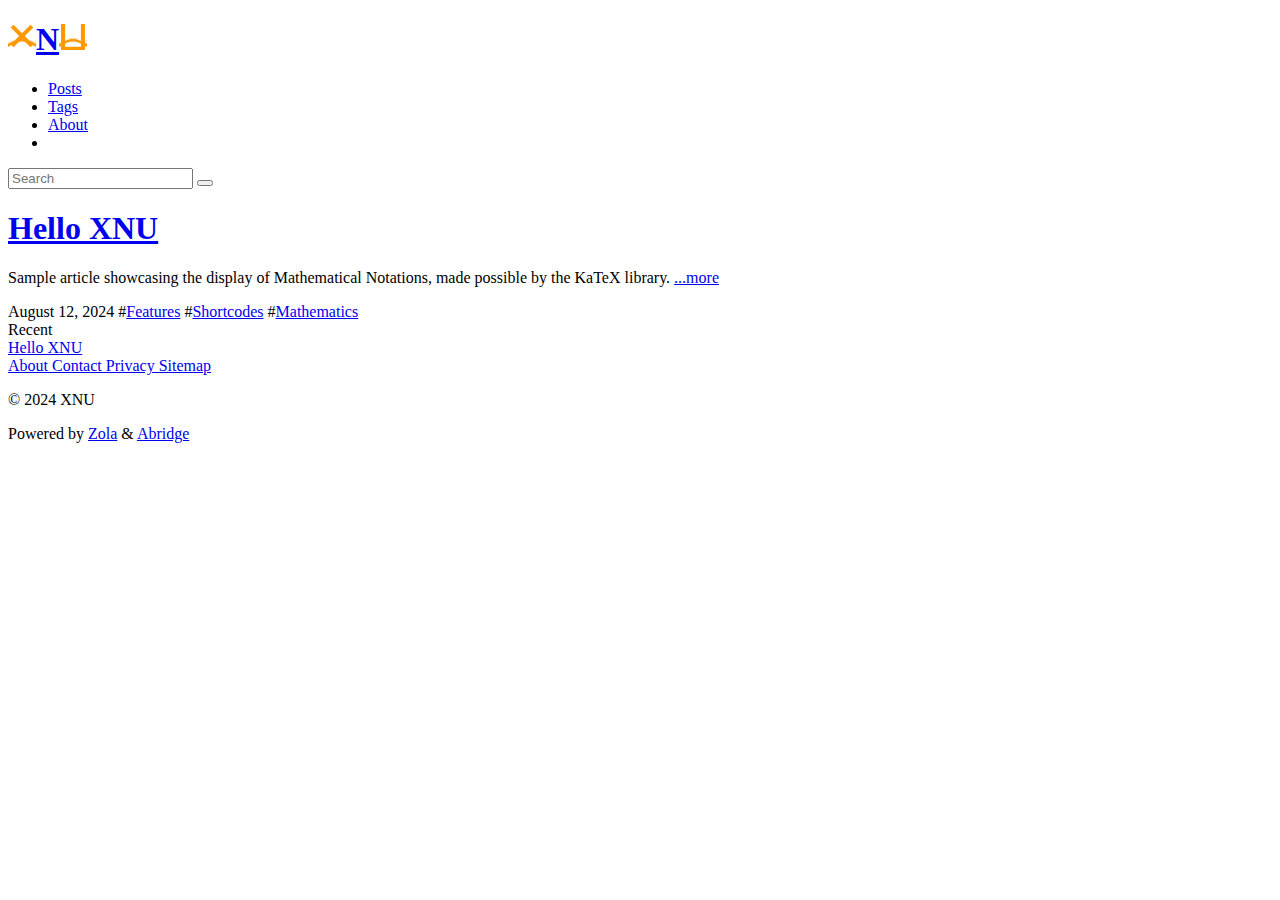
<file: index.html>
<!DOCTYPE html>
<html lang="en">
<head>
  <script src="https://xnu.app/js/theme.min.js" integrity="sha384-pb++s6uBRKaQv+iAXpgA/H3IlpLZdO14tTwuCI7uXmz4aaZdByoCcM+6BhynMq/1"></script>
  <link rel="stylesheet" href="https://xnu.app/abridge.css?h=b08e4c3935fa558e816a" />
  <meta charset="utf-8" />
  <meta http-equiv="x-ua-compatible" content="ie=edge" />
  <meta name="viewport" content="width=device-width, initial-scale=1" />
  <meta name="base" content="https://xnu.app" />
  <meta name="HandheldFriendly" content="True" />
  <meta name="mobile-web-app-capable" content="yes" />
  <meta name="apple-mobile-web-app-capable" content="yes" />
  <meta name="apple-mobile-web-app-status-bar-style" content="default" />
  <meta name="theme-color" content="#333333" />
  <meta name="msapplication-TileColor" content="#333333" />
  <link rel="manifest" href="https://xnu.app/manifest.min.json" />
  <link rel="mask-icon" href="https://xnu.app/safari-pinned-tab.svg" color="#ff9900" />
  <link rel="icon" type="image/svg+xml" href="https://xnu.app/favicon.svg" />
  <link rel="apple-touch-icon" sizes="180x180" href="https://xnu.app/apple-touch-icon.png" />
  <link rel="icon" type="image/png" sizes="32x32" href="https://xnu.app/favicon-32x32.png" />
  <link rel="icon" type="image/png" sizes="16x16" href="https://xnu.app/favicon-16x16.png" />
  <link rel="alternate" type="application/atom+xml" title="XNU Atom Feed" href="https://xnu.app/atom.xml" />
  <meta name="robots" content="index, follow" />
  <meta name="googlebot" content="index, follow, max-snippet:-1, max-image-preview:large, max-video-preview:-1" />
  <meta name="bingbot" content="index, follow, max-snippet:-1, max-image-preview:large, max-video-preview:-1" />
  <title>XNU | Fast & Lightweight Zola Theme</title>
  <meta name="author" content="Unknown" />
  <meta name="copyright" content="XNU" />
  <meta name="description" content="XNU newbee" />
  <link rel="canonical" href="https://xnu.app/" />
  <meta name="keywords" content="XNU, Kernel, macOS, iOS, iPadOS, lightweight" />
  <meta name="google-site-verification" content="Your Google Site verification code." />
  <meta name="msvalidate.01" content="Your Bing Site verification code." />
  <meta property="og:url" content="https://xnu.app/" />
  <meta name="twitter:url" content="https://xnu.app/" />
  <meta property="og:description" content="XNU newbee" />
  <meta name="twitter:description" content="XNU newbee" />
  <meta property="og:title" content="XNU" />
  <meta name="twitter:title" content="XNU" />
  <meta name="twitter:card" content="summary_large_image" />
  <meta name="twitter:image" content="https://xnu.app/banner.png" />
  <meta property="og:image" content="https://xnu.app/banner.png" />
  <meta property="og:site_name" content="XNU" />
  <meta property="og:locale" content="en_US" />
  <meta property="og:type" content="website" />
  <meta property="og:updated_time" content="2023-05-15T07:07:00-07:00" />
  <meta name="twitter:site" content="@your-user-name" />
  <meta name="twitter:creator" content="@your-user-name" />
  <script defer src="https://xnu.app/js/abridge.min.js?h=f0dd8dfd4cea819cfbc9" integrity="sha384-Zxtl536qNH4+tuZDSSLJWOtMLL/T5AxeD+unOQyqtvZD9RYA/CYxDZrYYC0vGIg+"></script>
  <noscript><link rel="stylesheet" href="https://xnu.app/nojs.css" /></noscript>
</head>
<body>
  <header>
    <nav>
      <div><h1><a href="https://xnu.app" title="XNU"><svg xmlns="http://www.w3.org/2000/svg" fill="none" stroke="#f90" viewBox="0 0 96 96" width="28" height="28"><path stroke-width="14" d="M14 14l68 68M14 82l68-68"/><path stroke-width="9" d="M-3 82c43-26 59-26 102 0"/><path stroke-linecap="round" stroke-width="1.5" d="M94 72v7m-5-9.8v7m-5-9.8v7.1M79 64v7M63 57.7v7m-5-8.2v7m-5-7.8v7m-5-7.2v7m-5-6.7v7m-5-6.3v7m-5-5.8v7M17 64v7m-5-4.6v7m-5-4.2v7M2 72v7"/></svg>N<svg xmlns="http://www.w3.org/2000/svg" fill="none" stroke="#f90" viewBox="0 0 96 96" width="28" height="28"><path stroke-width="14" d="M14 7v85h68V7"/><path stroke-width="9" d="M-3 82c43-26 59-26 102 0"/><path stroke-linecap="round" stroke-width="1.5" d="M94 72v7m-5-9.8v7m-5-9.8v7.1M79 64v7M63 57.7v7m-5-8.2v7m-5-7.8v7m-5-7.2v7m-5-6.7v7m-5-6.3v7m-5-5.8v7M17 64v7m-5-4.6v7m-5-4.2v7M2 72v7"/></svg></a></h1></div>
      <div>

        <div>
          <ul><li><a class="s110" href="https://xnu.app/archive/"> Posts </a></li><li><a class="s110" href="https://xnu.app/tags/"> Tags </a></li><li><a class="s110" href="https://xnu.app/about/"> About </a></li><li><i type="reset" id="mode" class="js svgs adjust"></i></ul>
        </div>

        <div>
          <div>
            <form autocomplete=off class="js" name="goSearch" id="searchbox">
              <div class="searchd">
                <input id="searchinput" type="text" placeholder="Search" title="Search" />
                <button type="submit" title="Search" class="svgs svgm search"></button>
              </div>
              <div class="results"><div id="suggestions"></div></div>
            </form>
          </div>
        </div>

      </div>
    </nav>
  </header>
  <main>
    <div>
      <article>
        <h1><span class="s85"><a href="https://xnu.app/hello-xnu/">Hello XNU</a></span></h1>
        <div class="sum">
        <p>
          Sample article showcasing the display of Mathematical Notations, made possible by the KaTeX library.
          <a href="https://xnu.app/hello-xnu/">
            ...more
          </a>
        </div>

        <span class="s90"> August 12, 2024 <span class="rpad"></span> #<a href="https://xnu.app/tags/features/">Features</a>  #<a href="https://xnu.app/tags/shortcodes/">Shortcodes</a>  #<a href="https://xnu.app/tags/mathematics/">Mathematics</a> </span>
      </article>
    </div>
    <div class="sblock">
      <div class="blockdiv sticky">
        <span class="b s150">Recent</span>
        <div class="tpad">
          <a href="https://xnu.app/hello-xnu/">Hello XNU</a>
        </div>
      </div>
    </div>
  </main>
  <footer>
    <div class="c">
      <nav class="tpad"><div><a type="application/atom+xml" href="https://xnu.app/atom.xml" target="_blank" title="XNU Atom Feed"><i type="Button" class="svg rss" title="XNU Atom Feed"></i></a><a class="js m-protected" href="#bmFtZUBleGFtcGxlLmNvbQ==" target="_blank" title="Mail"><i type="Button" class="svg mail" title="Mail"></i></a><a href="https://discord.com/your-discord/" target="_blank" title="Discord"><i type="Button" class="svg discord" title="Discord"></i></a><a href="https://github.com/your-user-name/" target="_blank" title="Github"><i type="Button" class="svg github" title="Github"></i></a><a href="https://www.instagram.com/your-user-name/" target="_blank" title="Instagram"><i type="Button" class="svg instagram" title="Instagram"></i></a><a href="https://www.youtube.com/channel&#x2F;your-channel-id" target="_blank" title="YouTube"><i type="Button" class="svg youtube" title="YouTube"></i></a><a href="https://www.ko-fi.com/your-user-name/" target="_blank" title="Support me on Ko-fi"><i type="Button" class="svg kofi" title="Support me on Ko-fi"></i></a><a href="https://github.com/sponsors/your-user-name/" target="_blank" title="GitHub Sponsor"><i type="Button" class="svg github-sponsor" title="GitHub Sponsor"></i></a></div></nav>
      <nav class="vpad">
        <a class="rpad s90" href="https://xnu.app/about/"> About </a>
        <a class="rpad s90" href="https://xnu.app/contact/"> Contact </a>
        <a class="rpad s90" href="https://xnu.app/privacy/"> Privacy </a>
        <a class="rpad s90" href="https://xnu.app/sitemap.xml" target="_blank"> Sitemap </a>
      </nav>
      <p class="s80"> &copy; <span id="year">2024</span> XNU</p>
      <p class="s80">Powered by <a href="https://www.getzola.org/" target="_blank">Zola</a> & <a href="https://github.com/jieiku/abridge/" target="_blank">Abridge</a></p>
    </div>
  </footer>
</body>
</html>
</file>
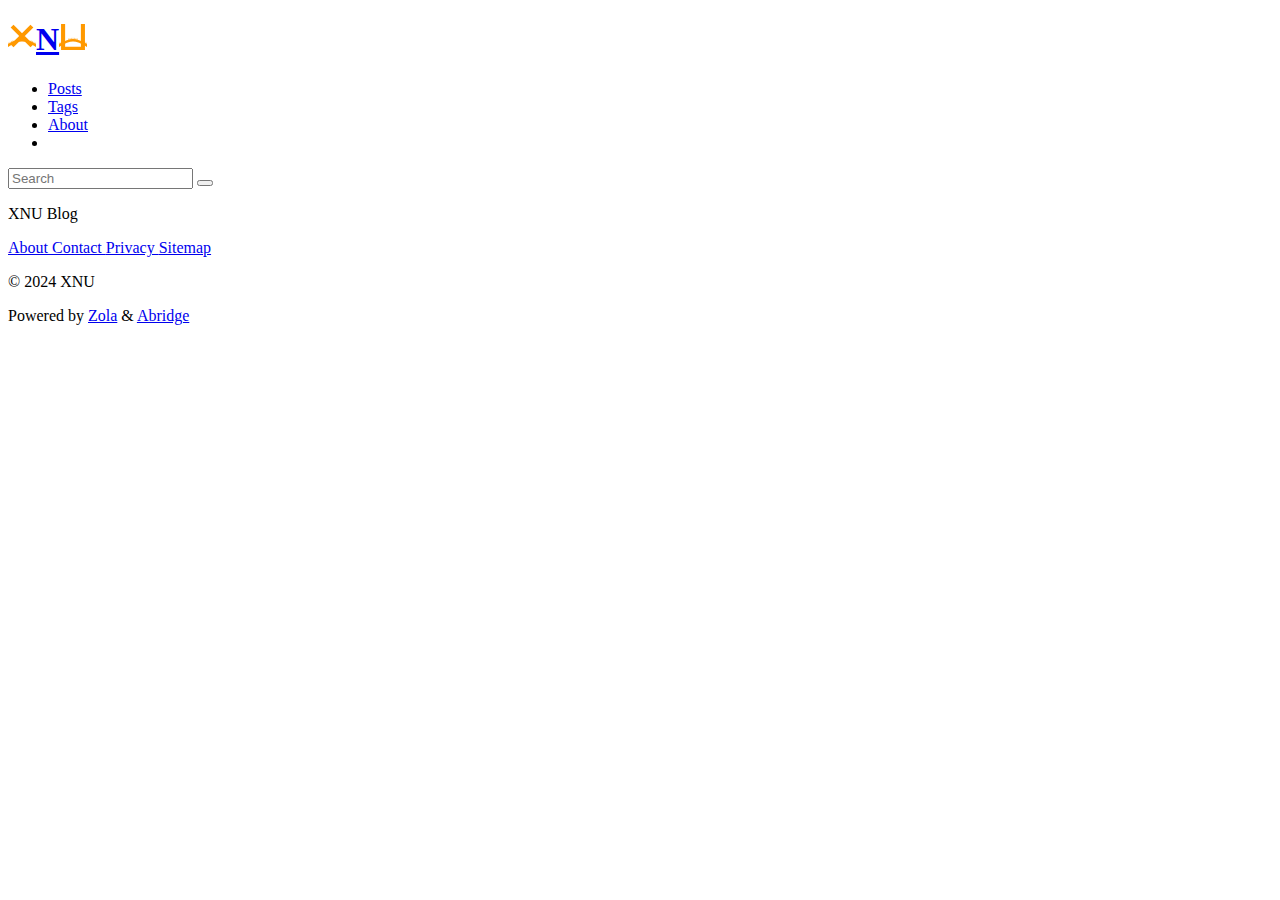
<file: about/index.html>
<!DOCTYPE html>
<html lang="en">
<head>
  <script src="https://xnu.app/js/theme.min.js" integrity="sha384-pb++s6uBRKaQv+iAXpgA/H3IlpLZdO14tTwuCI7uXmz4aaZdByoCcM+6BhynMq/1"></script>
  <link rel="stylesheet" href="https://xnu.app/abridge.css?h=b08e4c3935fa558e816a" />
  <meta charset="utf-8" />
  <meta http-equiv="x-ua-compatible" content="ie=edge" />
  <meta name="viewport" content="width=device-width, initial-scale=1" />
  <meta name="base" content="https://xnu.app" />
  <meta name="HandheldFriendly" content="True" />
  <meta name="mobile-web-app-capable" content="yes" />
  <meta name="apple-mobile-web-app-capable" content="yes" />
  <meta name="apple-mobile-web-app-status-bar-style" content="default" />
  <meta name="theme-color" content="#333333" />
  <meta name="msapplication-TileColor" content="#333333" />
  <link rel="manifest" href="https://xnu.app/manifest.min.json" />
  <link rel="mask-icon" href="https://xnu.app/safari-pinned-tab.svg" color="#ff9900" />
  <link rel="icon" type="image/svg+xml" href="https://xnu.app/favicon.svg" />
  <link rel="apple-touch-icon" sizes="180x180" href="https://xnu.app/apple-touch-icon.png" />
  <link rel="icon" type="image/png" sizes="32x32" href="https://xnu.app/favicon-32x32.png" />
  <link rel="icon" type="image/png" sizes="16x16" href="https://xnu.app/favicon-16x16.png" />
  <link rel="alternate" type="application/atom+xml" title="XNU Atom Feed" href="https://xnu.app/atom.xml" />
  <meta name="robots" content="index, follow" />
  <meta name="googlebot" content="index, follow, max-snippet:-1, max-image-preview:large, max-video-preview:-1" />
  <meta name="bingbot" content="index, follow, max-snippet:-1, max-image-preview:large, max-video-preview:-1" />
  <title>About | XNU</title>
  <meta name="author" content="Unknown" />
  <meta name="copyright" content="XNU" />
  <meta name="description" content="XNU newbee" />
  <link rel="canonical" href="https://xnu.app/about/" />
  <meta name="keywords" content="XNU, Kernel, macOS, iOS, iPadOS, lightweight" />
  <meta name="google-site-verification" content="Your Google Site verification code." />
  <meta name="msvalidate.01" content="Your Bing Site verification code." />
  <meta property="og:url" content="https://xnu.app/about/" />
  <meta name="twitter:url" content="https://xnu.app/about/" />
  <meta property="og:description" content="XNU newbee" />
  <meta name="twitter:description" content="XNU newbee" />
  <meta property="og:title" content="About | XNU" />
  <meta name="twitter:title" content="About | XNU" />
  <meta name="twitter:card" content="summary_large_image" />
  <meta name="twitter:image" content="https://xnu.app/banner.png" />
  <meta property="og:image" content="https://xnu.app/banner.png" />
  <meta property="og:site_name" content="XNU" />
  <meta property="og:locale" content="en_US" />
  <meta property="og:type" content="website" />
  <meta property="og:updated_time" content="2023-05-15T07:07:00-07:00" />
  <meta name="twitter:site" content="@your-user-name" />
  <meta name="twitter:creator" content="@your-user-name" />
  <script defer src="https://xnu.app/js/abridge.min.js?h=f0dd8dfd4cea819cfbc9" integrity="sha384-Zxtl536qNH4+tuZDSSLJWOtMLL/T5AxeD+unOQyqtvZD9RYA/CYxDZrYYC0vGIg+"></script>
  <noscript><link rel="stylesheet" href="https://xnu.app/nojs.css" /></noscript>
</head>
<body>
  <header>
    <nav>
      <div><h1><a href="https://xnu.app" title="XNU"><svg xmlns="http://www.w3.org/2000/svg" fill="none" stroke="#f90" viewBox="0 0 96 96" width="28" height="28"><path stroke-width="14" d="M14 14l68 68M14 82l68-68"/><path stroke-width="9" d="M-3 82c43-26 59-26 102 0"/><path stroke-linecap="round" stroke-width="1.5" d="M94 72v7m-5-9.8v7m-5-9.8v7.1M79 64v7M63 57.7v7m-5-8.2v7m-5-7.8v7m-5-7.2v7m-5-6.7v7m-5-6.3v7m-5-5.8v7M17 64v7m-5-4.6v7m-5-4.2v7M2 72v7"/></svg>N<svg xmlns="http://www.w3.org/2000/svg" fill="none" stroke="#f90" viewBox="0 0 96 96" width="28" height="28"><path stroke-width="14" d="M14 7v85h68V7"/><path stroke-width="9" d="M-3 82c43-26 59-26 102 0"/><path stroke-linecap="round" stroke-width="1.5" d="M94 72v7m-5-9.8v7m-5-9.8v7.1M79 64v7M63 57.7v7m-5-8.2v7m-5-7.8v7m-5-7.2v7m-5-6.7v7m-5-6.3v7m-5-5.8v7M17 64v7m-5-4.6v7m-5-4.2v7M2 72v7"/></svg></a></h1></div>
      <div>

        <div>
          <ul><li><a class="s110" href="https://xnu.app/archive/"> Posts </a></li><li><a class="s110" href="https://xnu.app/tags/"> Tags </a></li><li><a class="s110" href="https://xnu.app/about/"> About </a></li><li><i type="reset" id="mode" class="js svgs adjust"></i></ul>
        </div>

        <div>
          <div>
            <form autocomplete=off class="js" name="goSearch" id="searchbox">
              <div class="searchd">
                <input id="searchinput" type="text" placeholder="Search" title="Search" />
                <button type="submit" title="Search" class="svgs svgm search"></button>
              </div>
              <div class="results"><div id="suggestions"></div></div>
            </form>
          </div>
        </div>

      </div>
    </nav>
  </header>
  <main>
    <div>
<p>XNU Blog</p>

    </div>
  </main>
  <footer>
    <div class="c">
      <nav class="tpad"><div><a type="application/atom+xml" href="https://xnu.app/atom.xml" target="_blank" title="XNU Atom Feed"><i type="Button" class="svg rss" title="XNU Atom Feed"></i></a><a class="js m-protected" href="#bmFtZUBleGFtcGxlLmNvbQ==" target="_blank" title="Mail"><i type="Button" class="svg mail" title="Mail"></i></a><a href="https://discord.com/your-discord/" target="_blank" title="Discord"><i type="Button" class="svg discord" title="Discord"></i></a><a href="https://github.com/your-user-name/" target="_blank" title="Github"><i type="Button" class="svg github" title="Github"></i></a><a href="https://www.instagram.com/your-user-name/" target="_blank" title="Instagram"><i type="Button" class="svg instagram" title="Instagram"></i></a><a href="https://www.youtube.com/channel&#x2F;your-channel-id" target="_blank" title="YouTube"><i type="Button" class="svg youtube" title="YouTube"></i></a><a href="https://www.ko-fi.com/your-user-name/" target="_blank" title="Support me on Ko-fi"><i type="Button" class="svg kofi" title="Support me on Ko-fi"></i></a><a href="https://github.com/sponsors/your-user-name/" target="_blank" title="GitHub Sponsor"><i type="Button" class="svg github-sponsor" title="GitHub Sponsor"></i></a></div></nav>
      <nav class="vpad">
        <a class="rpad s90" href="https://xnu.app/about/"> About </a>
        <a class="rpad s90" href="https://xnu.app/contact/"> Contact </a>
        <a class="rpad s90" href="https://xnu.app/privacy/"> Privacy </a>
        <a class="rpad s90" href="https://xnu.app/sitemap.xml" target="_blank"> Sitemap </a>
      </nav>
      <p class="s80"> &copy; <span id="year">2024</span> XNU</p>
      <p class="s80">Powered by <a href="https://www.getzola.org/" target="_blank">Zola</a> & <a href="https://github.com/jieiku/abridge/" target="_blank">Abridge</a></p>
    </div>
  </footer>
</body>
</html>
</file>
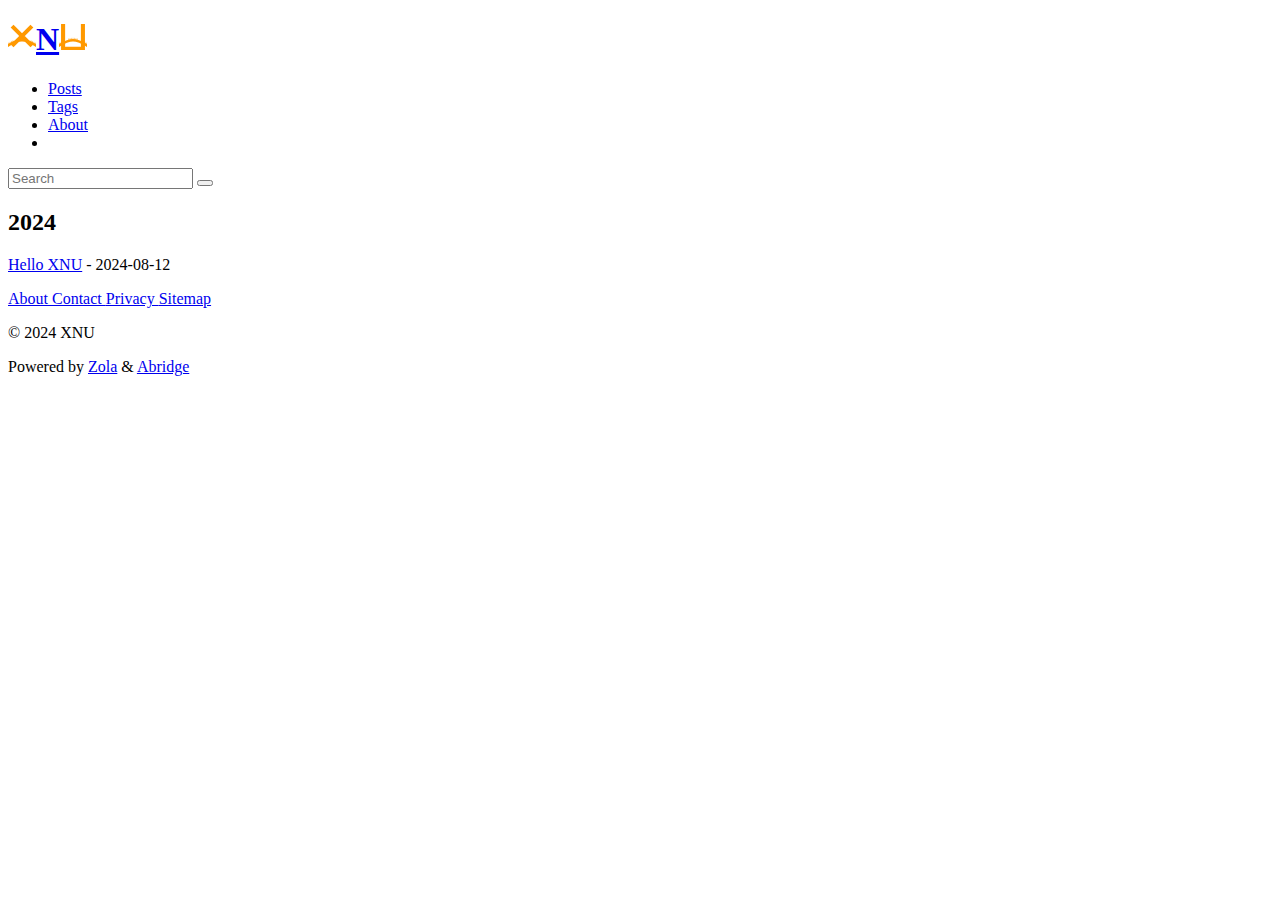
<file: archive/index.html>
<!DOCTYPE html>
<html lang="en">
<head>
  <script src="https://xnu.app/js/theme.min.js" integrity="sha384-pb++s6uBRKaQv+iAXpgA/H3IlpLZdO14tTwuCI7uXmz4aaZdByoCcM+6BhynMq/1"></script>
  <link rel="stylesheet" href="https://xnu.app/abridge.css?h=b08e4c3935fa558e816a" />
  <meta charset="utf-8" />
  <meta http-equiv="x-ua-compatible" content="ie=edge" />
  <meta name="viewport" content="width=device-width, initial-scale=1" />
  <meta name="base" content="https://xnu.app" />
  <meta name="HandheldFriendly" content="True" />
  <meta name="mobile-web-app-capable" content="yes" />
  <meta name="apple-mobile-web-app-capable" content="yes" />
  <meta name="apple-mobile-web-app-status-bar-style" content="default" />
  <meta name="theme-color" content="#333333" />
  <meta name="msapplication-TileColor" content="#333333" />
  <link rel="manifest" href="https://xnu.app/manifest.min.json" />
  <link rel="mask-icon" href="https://xnu.app/safari-pinned-tab.svg" color="#ff9900" />
  <link rel="icon" type="image/svg+xml" href="https://xnu.app/favicon.svg" />
  <link rel="apple-touch-icon" sizes="180x180" href="https://xnu.app/apple-touch-icon.png" />
  <link rel="icon" type="image/png" sizes="32x32" href="https://xnu.app/favicon-32x32.png" />
  <link rel="icon" type="image/png" sizes="16x16" href="https://xnu.app/favicon-16x16.png" />
  <link rel="alternate" type="application/atom+xml" title="XNU Atom Feed" href="https://xnu.app/atom.xml" />
  <meta name="robots" content="index, follow" />
  <meta name="googlebot" content="index, follow, max-snippet:-1, max-image-preview:large, max-video-preview:-1" />
  <meta name="bingbot" content="index, follow, max-snippet:-1, max-image-preview:large, max-video-preview:-1" />
  <title>Archive | XNU</title>
  <meta name="author" content="Unknown" />
  <meta name="copyright" content="XNU" />
  <meta name="description" content="XNU newbee" />
  <link rel="canonical" href="https://xnu.app/archive/" />
  <meta name="keywords" content="XNU, Kernel, macOS, iOS, iPadOS, lightweight" />
  <meta name="google-site-verification" content="Your Google Site verification code." />
  <meta name="msvalidate.01" content="Your Bing Site verification code." />
  <meta property="og:url" content="https://xnu.app/archive/" />
  <meta name="twitter:url" content="https://xnu.app/archive/" />
  <meta property="og:description" content="XNU newbee" />
  <meta name="twitter:description" content="XNU newbee" />
  <meta property="og:title" content="XNU" />
  <meta name="twitter:title" content="XNU" />
  <meta name="twitter:card" content="summary_large_image" />
  <meta name="twitter:image" content="https://xnu.app/banner.png" />
  <meta property="og:image" content="https://xnu.app/banner.png" />
  <meta property="og:site_name" content="XNU" />
  <meta property="og:locale" content="en_US" />
  <meta property="og:type" content="website" />
  <meta property="og:updated_time" content="2023-05-15T07:07:00-07:00" />
  <meta name="twitter:site" content="@your-user-name" />
  <meta name="twitter:creator" content="@your-user-name" />
  <script defer src="https://xnu.app/js/abridge.min.js?h=f0dd8dfd4cea819cfbc9" integrity="sha384-Zxtl536qNH4+tuZDSSLJWOtMLL/T5AxeD+unOQyqtvZD9RYA/CYxDZrYYC0vGIg+"></script>
  <noscript><link rel="stylesheet" href="https://xnu.app/nojs.css" /></noscript>
</head>
<body>
  <header>
    <nav>
      <div><h1><a href="https://xnu.app" title="XNU"><svg xmlns="http://www.w3.org/2000/svg" fill="none" stroke="#f90" viewBox="0 0 96 96" width="28" height="28"><path stroke-width="14" d="M14 14l68 68M14 82l68-68"/><path stroke-width="9" d="M-3 82c43-26 59-26 102 0"/><path stroke-linecap="round" stroke-width="1.5" d="M94 72v7m-5-9.8v7m-5-9.8v7.1M79 64v7M63 57.7v7m-5-8.2v7m-5-7.8v7m-5-7.2v7m-5-6.7v7m-5-6.3v7m-5-5.8v7M17 64v7m-5-4.6v7m-5-4.2v7M2 72v7"/></svg>N<svg xmlns="http://www.w3.org/2000/svg" fill="none" stroke="#f90" viewBox="0 0 96 96" width="28" height="28"><path stroke-width="14" d="M14 7v85h68V7"/><path stroke-width="9" d="M-3 82c43-26 59-26 102 0"/><path stroke-linecap="round" stroke-width="1.5" d="M94 72v7m-5-9.8v7m-5-9.8v7.1M79 64v7M63 57.7v7m-5-8.2v7m-5-7.8v7m-5-7.2v7m-5-6.7v7m-5-6.3v7m-5-5.8v7M17 64v7m-5-4.6v7m-5-4.2v7M2 72v7"/></svg></a></h1></div>
      <div>

        <div>
          <ul><li><a class="s110" href="https://xnu.app/archive/"> Posts </a></li><li><a class="s110" href="https://xnu.app/tags/"> Tags </a></li><li><a class="s110" href="https://xnu.app/about/"> About </a></li><li><i type="reset" id="mode" class="js svgs adjust"></i></ul>
        </div>

        <div>
          <div>
            <form autocomplete=off class="js" name="goSearch" id="searchbox">
              <div class="searchd">
                <input id="searchinput" type="text" placeholder="Search" title="Search" />
                <button type="submit" title="Search" class="svgs svgm search"></button>
              </div>
              <div class="results"><div id="suggestions"></div></div>
            </form>
          </div>
        </div>

      </div>
    </nav>
  </header>
  <main>
    <div>
      <h2>2024</h2>
      <p><a href="https://xnu.app/hello-xnu/">Hello XNU</a> - <time datetime="2024-08-12">2024-08-12</time></p>
    </div>
  </main>
  <footer>
    <div class="c">
      <nav class="tpad"><div><a type="application/atom+xml" href="https://xnu.app/atom.xml" target="_blank" title="XNU Atom Feed"><i type="Button" class="svg rss" title="XNU Atom Feed"></i></a><a class="js m-protected" href="#bmFtZUBleGFtcGxlLmNvbQ==" target="_blank" title="Mail"><i type="Button" class="svg mail" title="Mail"></i></a><a href="https://discord.com/your-discord/" target="_blank" title="Discord"><i type="Button" class="svg discord" title="Discord"></i></a><a href="https://github.com/your-user-name/" target="_blank" title="Github"><i type="Button" class="svg github" title="Github"></i></a><a href="https://www.instagram.com/your-user-name/" target="_blank" title="Instagram"><i type="Button" class="svg instagram" title="Instagram"></i></a><a href="https://www.youtube.com/channel&#x2F;your-channel-id" target="_blank" title="YouTube"><i type="Button" class="svg youtube" title="YouTube"></i></a><a href="https://www.ko-fi.com/your-user-name/" target="_blank" title="Support me on Ko-fi"><i type="Button" class="svg kofi" title="Support me on Ko-fi"></i></a><a href="https://github.com/sponsors/your-user-name/" target="_blank" title="GitHub Sponsor"><i type="Button" class="svg github-sponsor" title="GitHub Sponsor"></i></a></div></nav>
      <nav class="vpad">
        <a class="rpad s90" href="https://xnu.app/about/"> About </a>
        <a class="rpad s90" href="https://xnu.app/contact/"> Contact </a>
        <a class="rpad s90" href="https://xnu.app/privacy/"> Privacy </a>
        <a class="rpad s90" href="https://xnu.app/sitemap.xml" target="_blank"> Sitemap </a>
      </nav>
      <p class="s80"> &copy; <span id="year">2024</span> XNU</p>
      <p class="s80">Powered by <a href="https://www.getzola.org/" target="_blank">Zola</a> & <a href="https://github.com/jieiku/abridge/" target="_blank">Abridge</a></p>
    </div>
  </footer>
</body>
</html>
</file>
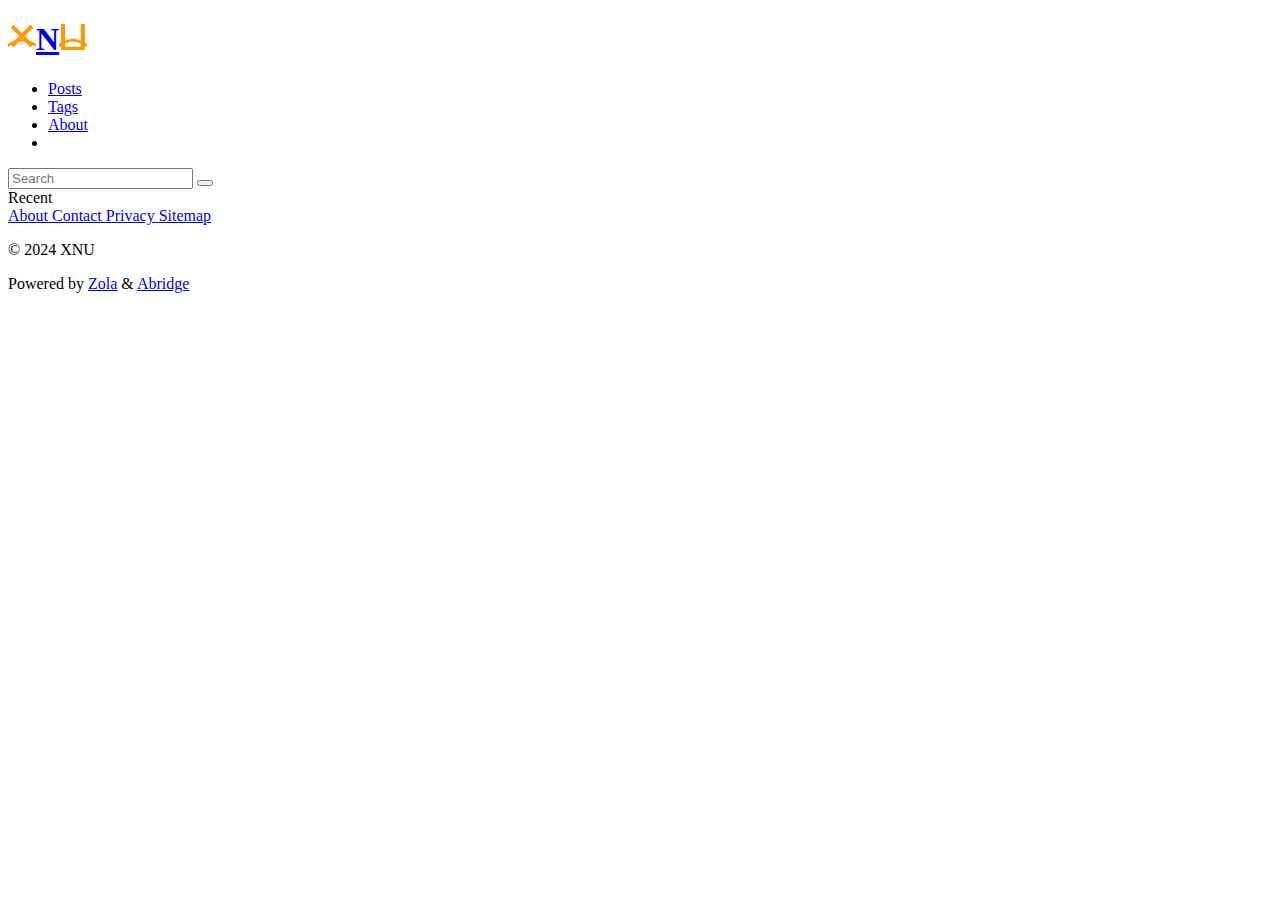
<file: blog/index.html>
<!DOCTYPE html>
<html lang="en">
<head>
  <script src="https://xnu.app/js/theme.min.js" integrity="sha384-pb++s6uBRKaQv+iAXpgA/H3IlpLZdO14tTwuCI7uXmz4aaZdByoCcM+6BhynMq/1"></script>
  <link rel="stylesheet" href="https://xnu.app/abridge.css?h=b08e4c3935fa558e816a" />
  <meta charset="utf-8" />
  <meta http-equiv="x-ua-compatible" content="ie=edge" />
  <meta name="viewport" content="width=device-width, initial-scale=1" />
  <meta name="base" content="https://xnu.app" />
  <meta name="HandheldFriendly" content="True" />
  <meta name="mobile-web-app-capable" content="yes" />
  <meta name="apple-mobile-web-app-capable" content="yes" />
  <meta name="apple-mobile-web-app-status-bar-style" content="default" />
  <meta name="theme-color" content="#333333" />
  <meta name="msapplication-TileColor" content="#333333" />
  <link rel="manifest" href="https://xnu.app/manifest.min.json" />
  <link rel="mask-icon" href="https://xnu.app/safari-pinned-tab.svg" color="#ff9900" />
  <link rel="icon" type="image/svg+xml" href="https://xnu.app/favicon.svg" />
  <link rel="apple-touch-icon" sizes="180x180" href="https://xnu.app/apple-touch-icon.png" />
  <link rel="icon" type="image/png" sizes="32x32" href="https://xnu.app/favicon-32x32.png" />
  <link rel="icon" type="image/png" sizes="16x16" href="https://xnu.app/favicon-16x16.png" />
  <link rel="alternate" type="application/atom+xml" title="XNU Atom Feed" href="https://xnu.app/atom.xml" />
  <meta name="robots" content="index, follow" />
  <meta name="googlebot" content="index, follow, max-snippet:-1, max-image-preview:large, max-video-preview:-1" />
  <meta name="bingbot" content="index, follow, max-snippet:-1, max-image-preview:large, max-video-preview:-1" />
  <title>XNU | Fast & Lightweight Zola Theme</title>
  <meta name="author" content="Unknown" />
  <meta name="copyright" content="XNU" />
  <meta name="description" content="XNU newbee" />
  <link rel="canonical" href="https://xnu.app/blog/" />
  <meta name="keywords" content="XNU, Kernel, macOS, iOS, iPadOS, lightweight" />
  <meta name="google-site-verification" content="Your Google Site verification code." />
  <meta name="msvalidate.01" content="Your Bing Site verification code." />
  <meta property="og:url" content="https://xnu.app/blog/" />
  <meta name="twitter:url" content="https://xnu.app/blog/" />
  <meta property="og:description" content="XNU newbee" />
  <meta name="twitter:description" content="XNU newbee" />
  <meta property="og:title" content="XNU" />
  <meta name="twitter:title" content="XNU" />
  <meta name="twitter:card" content="summary_large_image" />
  <meta name="twitter:image" content="https://xnu.app/banner.png" />
  <meta property="og:image" content="https://xnu.app/banner.png" />
  <meta property="og:site_name" content="XNU" />
  <meta property="og:locale" content="en_US" />
  <meta property="og:type" content="website" />
  <meta property="og:updated_time" content="2023-05-15T07:07:00-07:00" />
  <meta name="twitter:site" content="@your-user-name" />
  <meta name="twitter:creator" content="@your-user-name" />
  <script defer src="https://xnu.app/js/abridge.min.js?h=f0dd8dfd4cea819cfbc9" integrity="sha384-Zxtl536qNH4+tuZDSSLJWOtMLL/T5AxeD+unOQyqtvZD9RYA/CYxDZrYYC0vGIg+"></script>
  <noscript><link rel="stylesheet" href="https://xnu.app/nojs.css" /></noscript>
</head>
<body>
  <header>
    <nav>
      <div><h1><a href="https://xnu.app" title="XNU"><svg xmlns="http://www.w3.org/2000/svg" fill="none" stroke="#f90" viewBox="0 0 96 96" width="28" height="28"><path stroke-width="14" d="M14 14l68 68M14 82l68-68"/><path stroke-width="9" d="M-3 82c43-26 59-26 102 0"/><path stroke-linecap="round" stroke-width="1.5" d="M94 72v7m-5-9.8v7m-5-9.8v7.1M79 64v7M63 57.7v7m-5-8.2v7m-5-7.8v7m-5-7.2v7m-5-6.7v7m-5-6.3v7m-5-5.8v7M17 64v7m-5-4.6v7m-5-4.2v7M2 72v7"/></svg>N<svg xmlns="http://www.w3.org/2000/svg" fill="none" stroke="#f90" viewBox="0 0 96 96" width="28" height="28"><path stroke-width="14" d="M14 7v85h68V7"/><path stroke-width="9" d="M-3 82c43-26 59-26 102 0"/><path stroke-linecap="round" stroke-width="1.5" d="M94 72v7m-5-9.8v7m-5-9.8v7.1M79 64v7M63 57.7v7m-5-8.2v7m-5-7.8v7m-5-7.2v7m-5-6.7v7m-5-6.3v7m-5-5.8v7M17 64v7m-5-4.6v7m-5-4.2v7M2 72v7"/></svg></a></h1></div>
      <div>

        <div>
          <ul><li><a class="s110" href="https://xnu.app/archive/"> Posts </a></li><li><a class="s110" href="https://xnu.app/tags/"> Tags </a></li><li><a class="s110" href="https://xnu.app/about/"> About </a></li><li><i type="reset" id="mode" class="js svgs adjust"></i></ul>
        </div>

        <div>
          <div>
            <form autocomplete=off class="js" name="goSearch" id="searchbox">
              <div class="searchd">
                <input id="searchinput" type="text" placeholder="Search" title="Search" />
                <button type="submit" title="Search" class="svgs svgm search"></button>
              </div>
              <div class="results"><div id="suggestions"></div></div>
            </form>
          </div>
        </div>

      </div>
    </nav>
  </header>
  <main>
    <div>
    </div>
    <div class="sblock">
      <div class="blockdiv sticky">
        <span class="b s150">Recent</span>
      </div>
    </div>
  </main>
  <footer>
    <div class="c">
      <nav class="tpad"><div><a type="application/atom+xml" href="https://xnu.app/atom.xml" target="_blank" title="XNU Atom Feed"><i type="Button" class="svg rss" title="XNU Atom Feed"></i></a><a class="js m-protected" href="#bmFtZUBleGFtcGxlLmNvbQ==" target="_blank" title="Mail"><i type="Button" class="svg mail" title="Mail"></i></a><a href="https://discord.com/your-discord/" target="_blank" title="Discord"><i type="Button" class="svg discord" title="Discord"></i></a><a href="https://github.com/your-user-name/" target="_blank" title="Github"><i type="Button" class="svg github" title="Github"></i></a><a href="https://www.instagram.com/your-user-name/" target="_blank" title="Instagram"><i type="Button" class="svg instagram" title="Instagram"></i></a><a href="https://www.youtube.com/channel&#x2F;your-channel-id" target="_blank" title="YouTube"><i type="Button" class="svg youtube" title="YouTube"></i></a><a href="https://www.ko-fi.com/your-user-name/" target="_blank" title="Support me on Ko-fi"><i type="Button" class="svg kofi" title="Support me on Ko-fi"></i></a><a href="https://github.com/sponsors/your-user-name/" target="_blank" title="GitHub Sponsor"><i type="Button" class="svg github-sponsor" title="GitHub Sponsor"></i></a></div></nav>
      <nav class="vpad">
        <a class="rpad s90" href="https://xnu.app/about/"> About </a>
        <a class="rpad s90" href="https://xnu.app/contact/"> Contact </a>
        <a class="rpad s90" href="https://xnu.app/privacy/"> Privacy </a>
        <a class="rpad s90" href="https://xnu.app/sitemap.xml" target="_blank"> Sitemap </a>
      </nav>
      <p class="s80"> &copy; <span id="year">2024</span> XNU</p>
      <p class="s80">Powered by <a href="https://www.getzola.org/" target="_blank">Zola</a> & <a href="https://github.com/jieiku/abridge/" target="_blank">Abridge</a></p>
    </div>
  </footer>
</body>
</html>
</file>
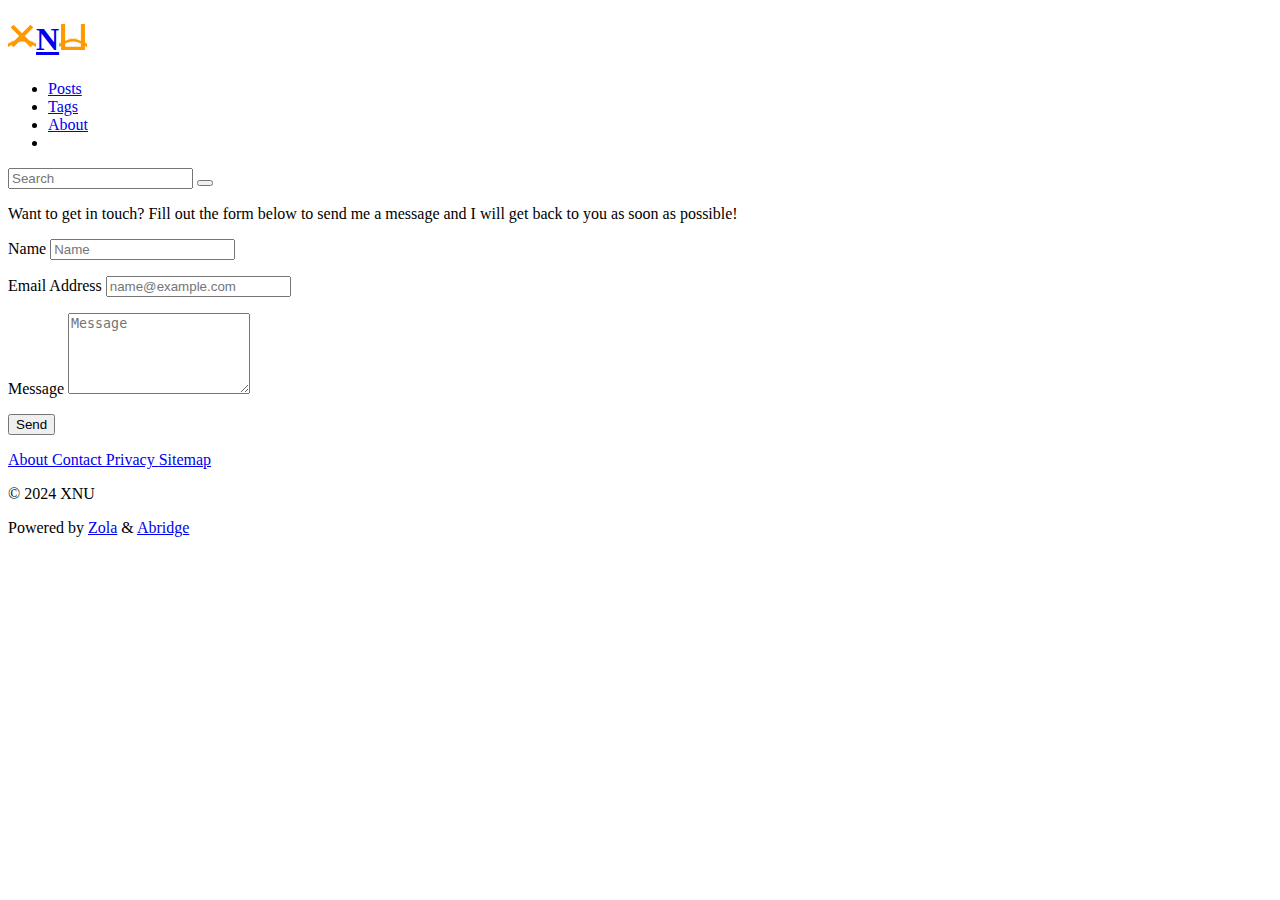
<file: contact/index.html>
<!DOCTYPE html>
<html lang="en">
<head>
  <script src="https://xnu.app/js/theme.min.js" integrity="sha384-pb++s6uBRKaQv+iAXpgA/H3IlpLZdO14tTwuCI7uXmz4aaZdByoCcM+6BhynMq/1"></script>
  <link rel="stylesheet" href="https://xnu.app/abridge.css?h=b08e4c3935fa558e816a" />
  <meta charset="utf-8" />
  <meta http-equiv="x-ua-compatible" content="ie=edge" />
  <meta name="viewport" content="width=device-width, initial-scale=1" />
  <meta name="base" content="https://xnu.app" />
  <meta name="HandheldFriendly" content="True" />
  <meta name="mobile-web-app-capable" content="yes" />
  <meta name="apple-mobile-web-app-capable" content="yes" />
  <meta name="apple-mobile-web-app-status-bar-style" content="default" />
  <meta name="theme-color" content="#333333" />
  <meta name="msapplication-TileColor" content="#333333" />
  <link rel="manifest" href="https://xnu.app/manifest.min.json" />
  <link rel="mask-icon" href="https://xnu.app/safari-pinned-tab.svg" color="#ff9900" />
  <link rel="icon" type="image/svg+xml" href="https://xnu.app/favicon.svg" />
  <link rel="apple-touch-icon" sizes="180x180" href="https://xnu.app/apple-touch-icon.png" />
  <link rel="icon" type="image/png" sizes="32x32" href="https://xnu.app/favicon-32x32.png" />
  <link rel="icon" type="image/png" sizes="16x16" href="https://xnu.app/favicon-16x16.png" />
  <link rel="alternate" type="application/atom+xml" title="XNU Atom Feed" href="https://xnu.app/atom.xml" />
  <meta name="robots" content="index, follow" />
  <meta name="googlebot" content="index, follow, max-snippet:-1, max-image-preview:large, max-video-preview:-1" />
  <meta name="bingbot" content="index, follow, max-snippet:-1, max-image-preview:large, max-video-preview:-1" />
  <title>Contact | XNU</title>
  <meta name="author" content="Unknown" />
  <meta name="copyright" content="XNU" />
  <meta name="description" content="To reach us please use the contact form on this page." />
  <link rel="canonical" href="https://xnu.app/contact/" />
  <meta name="keywords" content="XNU, Kernel, macOS, iOS, iPadOS, lightweight" />
  <meta name="google-site-verification" content="Your Google Site verification code." />
  <meta name="msvalidate.01" content="Your Bing Site verification code." />
  <meta property="og:url" content="https://xnu.app/contact/" />
  <meta name="twitter:url" content="https://xnu.app/contact/" />
  <meta property="og:description" content="To reach us please use the contact form on this page." />
  <meta name="twitter:description" content="To reach us please use the contact form on this page." />
  <meta property="og:title" content="Contact | XNU" />
  <meta name="twitter:title" content="Contact | XNU" />
  <meta name="twitter:card" content="summary_large_image" />
  <meta name="twitter:image" content="https://xnu.app/banner.png" />
  <meta property="og:image" content="https://xnu.app/banner.png" />
  <meta property="og:site_name" content="XNU" />
  <meta property="og:locale" content="en_US" />
  <meta property="og:type" content="website" />
  <meta property="og:updated_time" content="2023-05-15T07:07:00-07:00" />
  <meta name="twitter:site" content="@your-user-name" />
  <meta name="twitter:creator" content="@your-user-name" />
  <script defer src="https://xnu.app/js/abridge.min.js?h=f0dd8dfd4cea819cfbc9" integrity="sha384-Zxtl536qNH4+tuZDSSLJWOtMLL/T5AxeD+unOQyqtvZD9RYA/CYxDZrYYC0vGIg+"></script>
  <noscript><link rel="stylesheet" href="https://xnu.app/nojs.css" /></noscript>
</head>
<body>
  <header>
    <nav>
      <div><h1><a href="https://xnu.app" title="XNU"><svg xmlns="http://www.w3.org/2000/svg" fill="none" stroke="#f90" viewBox="0 0 96 96" width="28" height="28"><path stroke-width="14" d="M14 14l68 68M14 82l68-68"/><path stroke-width="9" d="M-3 82c43-26 59-26 102 0"/><path stroke-linecap="round" stroke-width="1.5" d="M94 72v7m-5-9.8v7m-5-9.8v7.1M79 64v7M63 57.7v7m-5-8.2v7m-5-7.8v7m-5-7.2v7m-5-6.7v7m-5-6.3v7m-5-5.8v7M17 64v7m-5-4.6v7m-5-4.2v7M2 72v7"/></svg>N<svg xmlns="http://www.w3.org/2000/svg" fill="none" stroke="#f90" viewBox="0 0 96 96" width="28" height="28"><path stroke-width="14" d="M14 7v85h68V7"/><path stroke-width="9" d="M-3 82c43-26 59-26 102 0"/><path stroke-linecap="round" stroke-width="1.5" d="M94 72v7m-5-9.8v7m-5-9.8v7.1M79 64v7M63 57.7v7m-5-8.2v7m-5-7.8v7m-5-7.2v7m-5-6.7v7m-5-6.3v7m-5-5.8v7M17 64v7m-5-4.6v7m-5-4.2v7M2 72v7"/></svg></a></h1></div>
      <div>

        <div>
          <ul><li><a class="s110" href="https://xnu.app/archive/"> Posts </a></li><li><a class="s110" href="https://xnu.app/tags/"> Tags </a></li><li><a class="s110" href="https://xnu.app/about/"> About </a></li><li><i type="reset" id="mode" class="js svgs adjust"></i></ul>
        </div>

        <div>
          <div>
            <form autocomplete=off class="js" name="goSearch" id="searchbox">
              <div class="searchd">
                <input id="searchinput" type="text" placeholder="Search" title="Search" />
                <button type="submit" title="Search" class="svgs svgm search"></button>
              </div>
              <div class="results"><div id="suggestions"></div></div>
            </form>
          </div>
        </div>

      </div>
    </nav>
  </header>
  <main>
    <div>
<p>Want to get in touch? Fill out the form below to send me a message and I will get back to you as soon as possible!</p>
<form name="contact" method="POST">
  <p>
    <label for="name">Name</label>
    <input type="text" placeholder="Name" id="name" required data-validation-required-message="Please enter your name." />
  </p>
  <p>
    <label for="email">Email Address</label>
    <input type="email" placeholder="name@example.com" id="email" required data-validation-required-message="Please enter your email address." />
  </p>
  <p>
    <label for="message">Message</label>
    <textarea rows="5" placeholder="Message" id="message" required data-validation-required-message="Please enter a message."></textarea>
  </p>
  <div id="success"></div>
  <p>
    <button type="submit" id="sendMessageButton">Send</button>
  </p>
</form>

    </div>
  </main>
  <footer>
    <div class="c">
      <nav class="tpad"><div><a type="application/atom+xml" href="https://xnu.app/atom.xml" target="_blank" title="XNU Atom Feed"><i type="Button" class="svg rss" title="XNU Atom Feed"></i></a><a class="js m-protected" href="#bmFtZUBleGFtcGxlLmNvbQ==" target="_blank" title="Mail"><i type="Button" class="svg mail" title="Mail"></i></a><a href="https://discord.com/your-discord/" target="_blank" title="Discord"><i type="Button" class="svg discord" title="Discord"></i></a><a href="https://github.com/your-user-name/" target="_blank" title="Github"><i type="Button" class="svg github" title="Github"></i></a><a href="https://www.instagram.com/your-user-name/" target="_blank" title="Instagram"><i type="Button" class="svg instagram" title="Instagram"></i></a><a href="https://www.youtube.com/channel&#x2F;your-channel-id" target="_blank" title="YouTube"><i type="Button" class="svg youtube" title="YouTube"></i></a><a href="https://www.ko-fi.com/your-user-name/" target="_blank" title="Support me on Ko-fi"><i type="Button" class="svg kofi" title="Support me on Ko-fi"></i></a><a href="https://github.com/sponsors/your-user-name/" target="_blank" title="GitHub Sponsor"><i type="Button" class="svg github-sponsor" title="GitHub Sponsor"></i></a></div></nav>
      <nav class="vpad">
        <a class="rpad s90" href="https://xnu.app/about/"> About </a>
        <a class="rpad s90" href="https://xnu.app/contact/"> Contact </a>
        <a class="rpad s90" href="https://xnu.app/privacy/"> Privacy </a>
        <a class="rpad s90" href="https://xnu.app/sitemap.xml" target="_blank"> Sitemap </a>
      </nav>
      <p class="s80"> &copy; <span id="year">2024</span> XNU</p>
      <p class="s80">Powered by <a href="https://www.getzola.org/" target="_blank">Zola</a> & <a href="https://github.com/jieiku/abridge/" target="_blank">Abridge</a></p>
    </div>
  </footer>
</body>
</html>
</file>
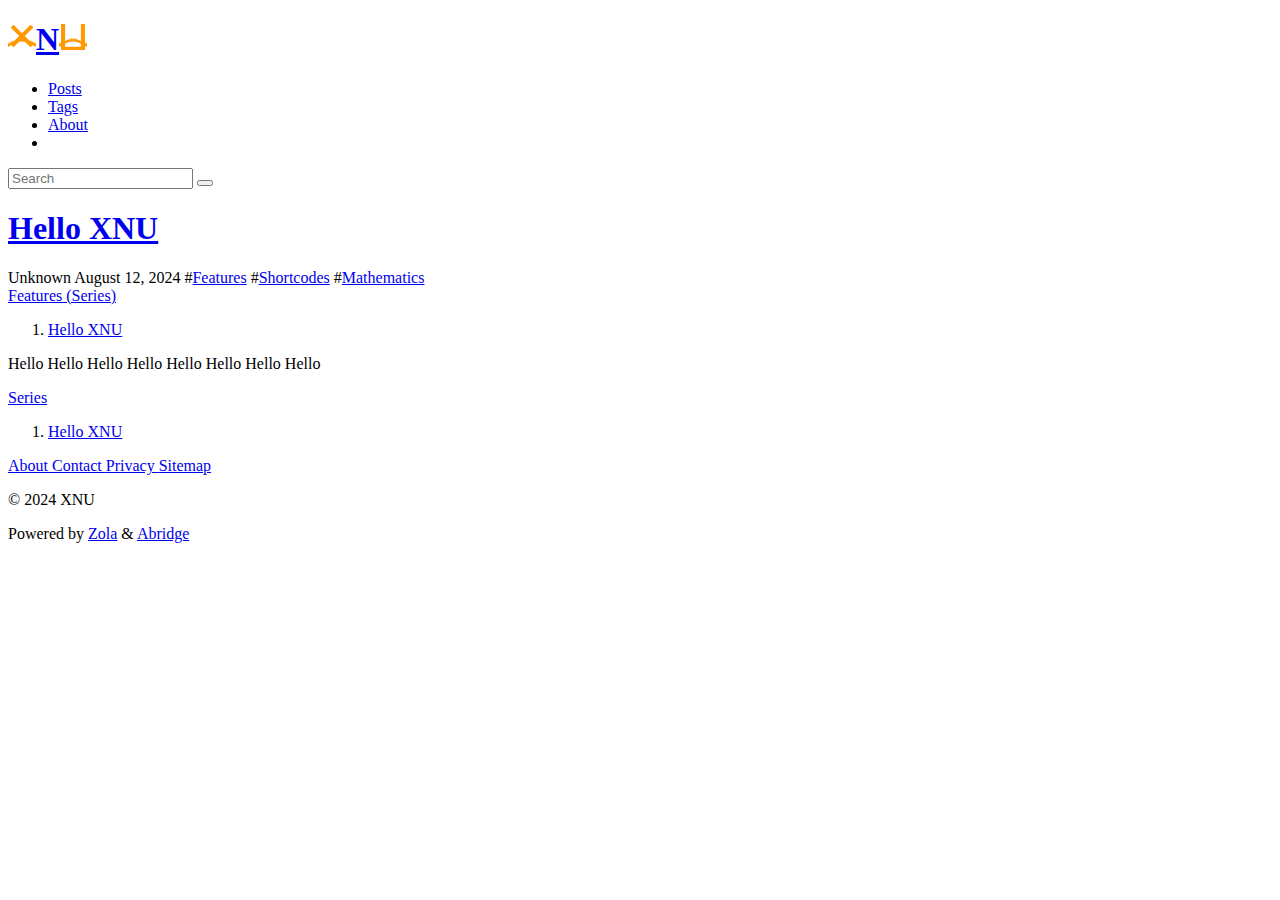
<file: hello-xnu/index.html>
<!DOCTYPE html>
<html lang="en">
<head>
  <script src="https://xnu.app/js/theme.min.js" integrity="sha384-pb++s6uBRKaQv+iAXpgA/H3IlpLZdO14tTwuCI7uXmz4aaZdByoCcM+6BhynMq/1"></script>
  <link rel="stylesheet" href="https://xnu.app/abridge.css?h=b08e4c3935fa558e816a" />
  <meta charset="utf-8" />
  <meta http-equiv="x-ua-compatible" content="ie=edge" />
  <meta name="viewport" content="width=device-width, initial-scale=1" />
  <meta name="base" content="https://xnu.app" />
  <meta name="HandheldFriendly" content="True" />
  <meta name="mobile-web-app-capable" content="yes" />
  <meta name="apple-mobile-web-app-capable" content="yes" />
  <meta name="apple-mobile-web-app-status-bar-style" content="default" />
  <meta name="theme-color" content="#333333" />
  <meta name="msapplication-TileColor" content="#333333" />
  <link rel="manifest" href="https://xnu.app/manifest.min.json" />
  <link rel="mask-icon" href="https://xnu.app/safari-pinned-tab.svg" color="#ff9900" />
  <link rel="icon" type="image/svg+xml" href="https://xnu.app/favicon.svg" />
  <link rel="apple-touch-icon" sizes="180x180" href="https://xnu.app/apple-touch-icon.png" />
  <link rel="icon" type="image/png" sizes="32x32" href="https://xnu.app/favicon-32x32.png" />
  <link rel="icon" type="image/png" sizes="16x16" href="https://xnu.app/favicon-16x16.png" />
  <link rel="preload" as="style" class="preStyle" href="https://xnu.app/katex.min.css" integrity="sha384-ZPe7yZ91iWxYumsBEOn7ieg8q/o+qh/hQpSaPow8T6BwALcXSCS6C6fSRPIAnTQs" />
  <link rel="alternate" type="application/atom+xml" title="XNU Atom Feed" href="https://xnu.app/atom.xml" />
  <meta name="robots" content="index, follow" />
  <meta name="googlebot" content="index, follow, max-snippet:-1, max-image-preview:large, max-video-preview:-1" />
  <meta name="bingbot" content="index, follow, max-snippet:-1, max-image-preview:large, max-video-preview:-1" />
  <title>Hello XNU | XNU</title>
  <meta name="author" content="Unknown" />
  <meta name="copyright" content="XNU" />
  <meta name="description" content="Sample article showcasing the display of Mathematical Notations, made possible by the KaTeX library." />
  <link rel="canonical" href="https://xnu.app/hello-xnu/" />
  <meta name="keywords" content="Math, Matematics, Notation, KaTeX, Mathematical Notation, XNU, Kernel, macOS, iOS, iPadOS, lightweight" />
  <meta name="google-site-verification" content="Your Google Site verification code." />
  <meta name="msvalidate.01" content="Your Bing Site verification code." />
  <meta property="og:url" content="https://xnu.app/hello-xnu/" />
  <meta name="twitter:url" content="https://xnu.app/hello-xnu/" />
  <meta property="og:description" content="Sample article showcasing the display of Mathematical Notations, made possible by the KaTeX library." />
  <meta name="twitter:description" content="Sample article showcasing the display of Mathematical Notations, made possible by the KaTeX library." />
  <meta property="og:title" content="Hello XNU | XNU" />
  <meta name="twitter:title" content="Hello XNU | XNU" />
  <meta name="twitter:card" content="summary_large_image" />
  <meta name="twitter:image" content="https://xnu.app/banner.png" />
  <meta property="og:image" content="https://xnu.app/banner.png" />
  <meta property="og:site_name" content="XNU" />
  <meta property="og:locale" content="en_US" />
  <meta property="og:type" content="website" />
  <meta property="og:updated_time" content="2024-08-12" />
  <meta name="twitter:site" content="@your-user-name" />
  <meta name="twitter:creator" content="@your-user-name" />
  <script defer src="https://xnu.app/js/abridge.min.js?h=f0dd8dfd4cea819cfbc9" integrity="sha384-Zxtl536qNH4+tuZDSSLJWOtMLL/T5AxeD+unOQyqtvZD9RYA/CYxDZrYYC0vGIg+"></script>
  <script defer src="https://xnu.app/js/katexbundle.min.js?h=56b2761149aaa1d81994" integrity="sha384-UR0Li9YQWtf8BWhMEkmcKrcYY/Km3tAPQ8+768VhubM14b1z/WljMs8woKF34r2E"></script>
  <noscript><link rel="stylesheet" href="https://xnu.app/nojs.css" /></noscript>
</head>
<body>
  <header>
    <nav>
      <div><h1><a href="https://xnu.app" title="XNU"><svg xmlns="http://www.w3.org/2000/svg" fill="none" stroke="#f90" viewBox="0 0 96 96" width="28" height="28"><path stroke-width="14" d="M14 14l68 68M14 82l68-68"/><path stroke-width="9" d="M-3 82c43-26 59-26 102 0"/><path stroke-linecap="round" stroke-width="1.5" d="M94 72v7m-5-9.8v7m-5-9.8v7.1M79 64v7M63 57.7v7m-5-8.2v7m-5-7.8v7m-5-7.2v7m-5-6.7v7m-5-6.3v7m-5-5.8v7M17 64v7m-5-4.6v7m-5-4.2v7M2 72v7"/></svg>N<svg xmlns="http://www.w3.org/2000/svg" fill="none" stroke="#f90" viewBox="0 0 96 96" width="28" height="28"><path stroke-width="14" d="M14 7v85h68V7"/><path stroke-width="9" d="M-3 82c43-26 59-26 102 0"/><path stroke-linecap="round" stroke-width="1.5" d="M94 72v7m-5-9.8v7m-5-9.8v7.1M79 64v7M63 57.7v7m-5-8.2v7m-5-7.8v7m-5-7.2v7m-5-6.7v7m-5-6.3v7m-5-5.8v7M17 64v7m-5-4.6v7m-5-4.2v7M2 72v7"/></svg></a></h1></div>
      <div>

        <div>
          <ul><li><a class="s110" href="https://xnu.app/archive/"> Posts </a></li><li><a class="s110" href="https://xnu.app/tags/"> Tags </a></li><li><a class="s110" href="https://xnu.app/about/"> About </a></li><li><i type="reset" id="mode" class="js svgs adjust"></i></ul>
        </div>

        <div>
          <div>
            <form autocomplete=off class="js" name="goSearch" id="searchbox">
              <div class="searchd">
                <input id="searchinput" type="text" placeholder="Search" title="Search" />
                <button type="submit" title="Search" class="svgs svgm search"></button>
              </div>
              <div class="results"><div id="suggestions"></div></div>
            </form>
          </div>
        </div>

      </div>
    </nav>
  </header>
  <main>
    <article>
      <h1><a href="https://xnu.app/hello-xnu/">Hello XNU</a></h1>

      <span class="s95"> Unknown <span class="rpad"></span> August 12, 2024 <span class="rpad"></span> #<a href="https://xnu.app/tags/features/">Features</a>  #<a href="https://xnu.app/tags/shortcodes/">Shortcodes</a>  #<a href="https://xnu.app/tags/mathematics/">Mathematics</a> </span>

    
        <div class="block">
      <div class="blockdiv">
        <a class="b s150" href="https://xnu.app/tags/features/">Features (Series)</a>
        <ol>
            <li><a class="scur" href="https://xnu.app/hello-xnu/">Hello XNU</a></li> 
          
        </ol>
      </div>
    </div>


<p>Hello
Hello
Hello
Hello
Hello
Hello
Hello
Hello</p>

    </article>

    <div class="sblock">
      <div class="blockdiv">
        <a class="b s150" href="https://xnu.app/tags/features/">Series</a>
        <ol>
            
      <li><a class="scur" href="https://xnu.app/hello-xnu/">Hello XNU</a></li>
    
        </ol>
      </div>
  </main>
  <footer>
    <div class="c">
      <nav class="tpad"><div><a type="application/atom+xml" href="https://xnu.app/atom.xml" target="_blank" title="XNU Atom Feed"><i type="Button" class="svg rss" title="XNU Atom Feed"></i></a><a class="js m-protected" href="#bmFtZUBleGFtcGxlLmNvbQ==" target="_blank" title="Mail"><i type="Button" class="svg mail" title="Mail"></i></a><a href="https://discord.com/your-discord/" target="_blank" title="Discord"><i type="Button" class="svg discord" title="Discord"></i></a><a href="https://github.com/your-user-name/" target="_blank" title="Github"><i type="Button" class="svg github" title="Github"></i></a><a href="https://www.instagram.com/your-user-name/" target="_blank" title="Instagram"><i type="Button" class="svg instagram" title="Instagram"></i></a><a href="https://www.youtube.com/channel&#x2F;your-channel-id" target="_blank" title="YouTube"><i type="Button" class="svg youtube" title="YouTube"></i></a><a href="https://www.ko-fi.com/your-user-name/" target="_blank" title="Support me on Ko-fi"><i type="Button" class="svg kofi" title="Support me on Ko-fi"></i></a><a href="https://github.com/sponsors/your-user-name/" target="_blank" title="GitHub Sponsor"><i type="Button" class="svg github-sponsor" title="GitHub Sponsor"></i></a></div></nav>
      <nav class="vpad">
        <a class="rpad s90" href="https://xnu.app/about/"> About </a>
        <a class="rpad s90" href="https://xnu.app/contact/"> Contact </a>
        <a class="rpad s90" href="https://xnu.app/privacy/"> Privacy </a>
        <a class="rpad s90" href="https://xnu.app/sitemap.xml" target="_blank"> Sitemap </a>
      </nav>
      <p class="s80"> &copy; <span id="year">2024</span> XNU</p>
      <p class="s80">Powered by <a href="https://www.getzola.org/" target="_blank">Zola</a> & <a href="https://github.com/jieiku/abridge/" target="_blank">Abridge</a></p>
    </div>
  </footer>
</body>
</html>
</file>
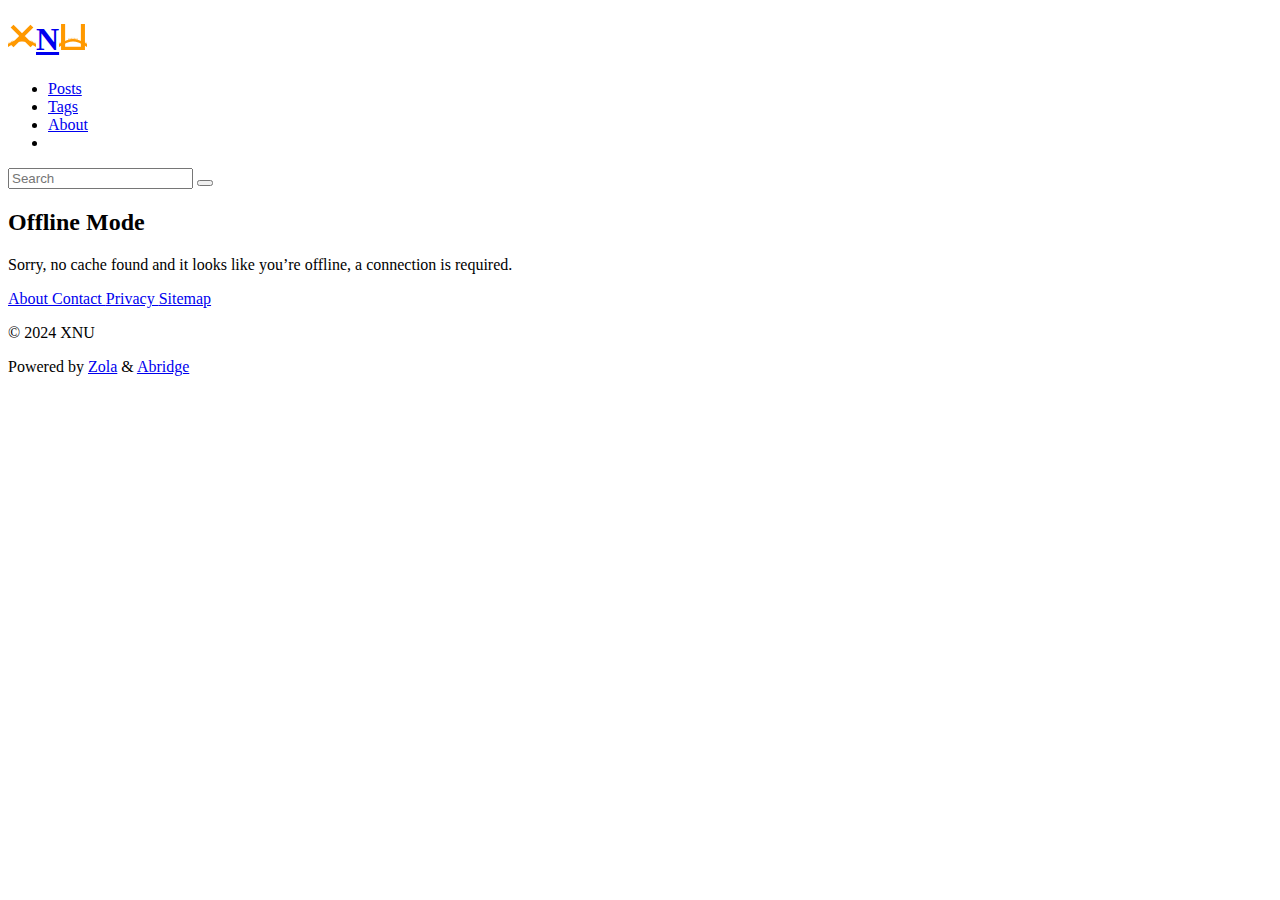
<file: offline/index.html>
<!DOCTYPE html>
<html lang="en">
<head>
  <script src="https://xnu.app/js/theme.min.js" integrity="sha384-pb++s6uBRKaQv+iAXpgA/H3IlpLZdO14tTwuCI7uXmz4aaZdByoCcM+6BhynMq/1"></script>
  <link rel="stylesheet" href="https://xnu.app/abridge.css?h=b08e4c3935fa558e816a" />
  <meta charset="utf-8" />
  <meta http-equiv="x-ua-compatible" content="ie=edge" />
  <meta name="viewport" content="width=device-width, initial-scale=1" />
  <meta name="base" content="https://xnu.app" />
  <meta name="HandheldFriendly" content="True" />
  <meta name="mobile-web-app-capable" content="yes" />
  <meta name="apple-mobile-web-app-capable" content="yes" />
  <meta name="apple-mobile-web-app-status-bar-style" content="default" />
  <meta name="theme-color" content="#333333" />
  <meta name="msapplication-TileColor" content="#333333" />
  <link rel="manifest" href="https://xnu.app/manifest.min.json" />
  <link rel="mask-icon" href="https://xnu.app/safari-pinned-tab.svg" color="#ff9900" />
  <link rel="icon" type="image/svg+xml" href="https://xnu.app/favicon.svg" />
  <link rel="apple-touch-icon" sizes="180x180" href="https://xnu.app/apple-touch-icon.png" />
  <link rel="icon" type="image/png" sizes="32x32" href="https://xnu.app/favicon-32x32.png" />
  <link rel="icon" type="image/png" sizes="16x16" href="https://xnu.app/favicon-16x16.png" />
  <link rel="alternate" type="application/atom+xml" title="XNU Atom Feed" href="https://xnu.app/atom.xml" />
  <meta name="robots" content="index, follow" />
  <meta name="googlebot" content="index, follow, max-snippet:-1, max-image-preview:large, max-video-preview:-1" />
  <meta name="bingbot" content="index, follow, max-snippet:-1, max-image-preview:large, max-video-preview:-1" />
  <title>Offline Mode | XNU</title>
  <meta name="author" content="Unknown" />
  <meta name="copyright" content="XNU" />
  <meta name="description" content="XNU newbee" />
  <link rel="canonical" href="https://xnu.app/offline/" />
  <meta name="keywords" content="XNU, Kernel, macOS, iOS, iPadOS, lightweight" />
  <meta name="google-site-verification" content="Your Google Site verification code." />
  <meta name="msvalidate.01" content="Your Bing Site verification code." />
  <meta property="og:url" content="https://xnu.app/offline/" />
  <meta name="twitter:url" content="https://xnu.app/offline/" />
  <meta property="og:description" content="XNU newbee" />
  <meta name="twitter:description" content="XNU newbee" />
  <meta property="og:title" content="Offline Mode | XNU" />
  <meta name="twitter:title" content="Offline Mode | XNU" />
  <meta name="twitter:card" content="summary_large_image" />
  <meta name="twitter:image" content="https://xnu.app/banner.png" />
  <meta property="og:image" content="https://xnu.app/banner.png" />
  <meta property="og:site_name" content="XNU" />
  <meta property="og:locale" content="en_US" />
  <meta property="og:type" content="website" />
  <meta property="og:updated_time" content="2023-05-15T07:07:00-07:00" />
  <meta name="twitter:site" content="@your-user-name" />
  <meta name="twitter:creator" content="@your-user-name" />
  <script defer src="https://xnu.app/js/abridge.min.js?h=f0dd8dfd4cea819cfbc9" integrity="sha384-Zxtl536qNH4+tuZDSSLJWOtMLL/T5AxeD+unOQyqtvZD9RYA/CYxDZrYYC0vGIg+"></script>
  <noscript><link rel="stylesheet" href="https://xnu.app/nojs.css" /></noscript>
</head>
<body>
  <header>
    <nav>
      <div><h1><a href="https://xnu.app" title="XNU"><svg xmlns="http://www.w3.org/2000/svg" fill="none" stroke="#f90" viewBox="0 0 96 96" width="28" height="28"><path stroke-width="14" d="M14 14l68 68M14 82l68-68"/><path stroke-width="9" d="M-3 82c43-26 59-26 102 0"/><path stroke-linecap="round" stroke-width="1.5" d="M94 72v7m-5-9.8v7m-5-9.8v7.1M79 64v7M63 57.7v7m-5-8.2v7m-5-7.8v7m-5-7.2v7m-5-6.7v7m-5-6.3v7m-5-5.8v7M17 64v7m-5-4.6v7m-5-4.2v7M2 72v7"/></svg>N<svg xmlns="http://www.w3.org/2000/svg" fill="none" stroke="#f90" viewBox="0 0 96 96" width="28" height="28"><path stroke-width="14" d="M14 7v85h68V7"/><path stroke-width="9" d="M-3 82c43-26 59-26 102 0"/><path stroke-linecap="round" stroke-width="1.5" d="M94 72v7m-5-9.8v7m-5-9.8v7.1M79 64v7M63 57.7v7m-5-8.2v7m-5-7.8v7m-5-7.2v7m-5-6.7v7m-5-6.3v7m-5-5.8v7M17 64v7m-5-4.6v7m-5-4.2v7M2 72v7"/></svg></a></h1></div>
      <div>

        <div>
          <ul><li><a class="s110" href="https://xnu.app/archive/"> Posts </a></li><li><a class="s110" href="https://xnu.app/tags/"> Tags </a></li><li><a class="s110" href="https://xnu.app/about/"> About </a></li><li><i type="reset" id="mode" class="js svgs adjust"></i></ul>
        </div>

        <div>
          <div>
            <form autocomplete=off class="js" name="goSearch" id="searchbox">
              <div class="searchd">
                <input id="searchinput" type="text" placeholder="Search" title="Search" />
                <button type="submit" title="Search" class="svgs svgm search"></button>
              </div>
              <div class="results"><div id="suggestions"></div></div>
            </form>
          </div>
        </div>

      </div>
    </nav>
  </header>
  <main>
    <div>
<h2 id="offline-mode">Offline Mode</h2>
<p>Sorry, no cache found and it looks like you’re offline, a connection is required.</p>

    </div>
  </main>
  <footer>
    <div class="c">
      <nav class="tpad"><div><a type="application/atom+xml" href="https://xnu.app/atom.xml" target="_blank" title="XNU Atom Feed"><i type="Button" class="svg rss" title="XNU Atom Feed"></i></a><a class="js m-protected" href="#bmFtZUBleGFtcGxlLmNvbQ==" target="_blank" title="Mail"><i type="Button" class="svg mail" title="Mail"></i></a><a href="https://discord.com/your-discord/" target="_blank" title="Discord"><i type="Button" class="svg discord" title="Discord"></i></a><a href="https://github.com/your-user-name/" target="_blank" title="Github"><i type="Button" class="svg github" title="Github"></i></a><a href="https://www.instagram.com/your-user-name/" target="_blank" title="Instagram"><i type="Button" class="svg instagram" title="Instagram"></i></a><a href="https://www.youtube.com/channel&#x2F;your-channel-id" target="_blank" title="YouTube"><i type="Button" class="svg youtube" title="YouTube"></i></a><a href="https://www.ko-fi.com/your-user-name/" target="_blank" title="Support me on Ko-fi"><i type="Button" class="svg kofi" title="Support me on Ko-fi"></i></a><a href="https://github.com/sponsors/your-user-name/" target="_blank" title="GitHub Sponsor"><i type="Button" class="svg github-sponsor" title="GitHub Sponsor"></i></a></div></nav>
      <nav class="vpad">
        <a class="rpad s90" href="https://xnu.app/about/"> About </a>
        <a class="rpad s90" href="https://xnu.app/contact/"> Contact </a>
        <a class="rpad s90" href="https://xnu.app/privacy/"> Privacy </a>
        <a class="rpad s90" href="https://xnu.app/sitemap.xml" target="_blank"> Sitemap </a>
      </nav>
      <p class="s80"> &copy; <span id="year">2024</span> XNU</p>
      <p class="s80">Powered by <a href="https://www.getzola.org/" target="_blank">Zola</a> & <a href="https://github.com/jieiku/abridge/" target="_blank">Abridge</a></p>
    </div>
  </footer>
</body>
</html>
</file>
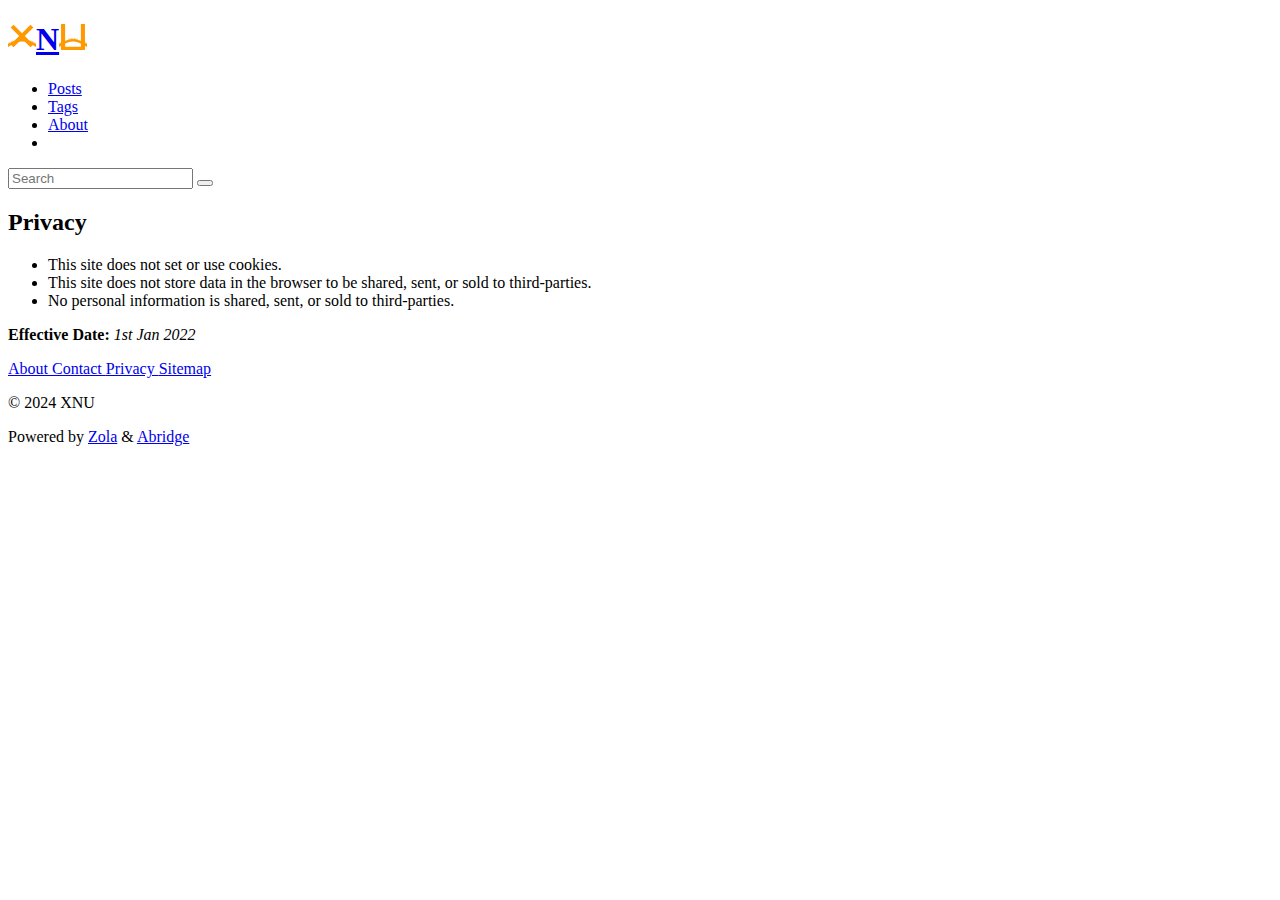
<file: privacy/index.html>
<!DOCTYPE html>
<html lang="en">
<head>
  <script src="https://xnu.app/js/theme.min.js" integrity="sha384-pb++s6uBRKaQv+iAXpgA/H3IlpLZdO14tTwuCI7uXmz4aaZdByoCcM+6BhynMq/1"></script>
  <link rel="stylesheet" href="https://xnu.app/abridge.css?h=b08e4c3935fa558e816a" />
  <meta charset="utf-8" />
  <meta http-equiv="x-ua-compatible" content="ie=edge" />
  <meta name="viewport" content="width=device-width, initial-scale=1" />
  <meta name="base" content="https://xnu.app" />
  <meta name="HandheldFriendly" content="True" />
  <meta name="mobile-web-app-capable" content="yes" />
  <meta name="apple-mobile-web-app-capable" content="yes" />
  <meta name="apple-mobile-web-app-status-bar-style" content="default" />
  <meta name="theme-color" content="#333333" />
  <meta name="msapplication-TileColor" content="#333333" />
  <link rel="manifest" href="https://xnu.app/manifest.min.json" />
  <link rel="mask-icon" href="https://xnu.app/safari-pinned-tab.svg" color="#ff9900" />
  <link rel="icon" type="image/svg+xml" href="https://xnu.app/favicon.svg" />
  <link rel="apple-touch-icon" sizes="180x180" href="https://xnu.app/apple-touch-icon.png" />
  <link rel="icon" type="image/png" sizes="32x32" href="https://xnu.app/favicon-32x32.png" />
  <link rel="icon" type="image/png" sizes="16x16" href="https://xnu.app/favicon-16x16.png" />
  <link rel="alternate" type="application/atom+xml" title="XNU Atom Feed" href="https://xnu.app/atom.xml" />
  <meta name="robots" content="index, follow" />
  <meta name="googlebot" content="index, follow, max-snippet:-1, max-image-preview:large, max-video-preview:-1" />
  <meta name="bingbot" content="index, follow, max-snippet:-1, max-image-preview:large, max-video-preview:-1" />
  <title>Privacy Policy | XNU</title>
  <meta name="author" content="Unknown" />
  <meta name="copyright" content="XNU" />
  <meta name="description" content="This page outlines the Privacy Policy for this site, and the date at which this policy was put into affect." />
  <link rel="canonical" href="https://xnu.app/privacy/" />
  <meta name="keywords" content="XNU, Kernel, macOS, iOS, iPadOS, lightweight" />
  <meta name="google-site-verification" content="Your Google Site verification code." />
  <meta name="msvalidate.01" content="Your Bing Site verification code." />
  <meta property="og:url" content="https://xnu.app/privacy/" />
  <meta name="twitter:url" content="https://xnu.app/privacy/" />
  <meta property="og:description" content="This page outlines the Privacy Policy for this site, and the date at which this policy was put into affect." />
  <meta name="twitter:description" content="This page outlines the Privacy Policy for this site, and the date at which this policy was put into affect." />
  <meta property="og:title" content="Privacy Policy | XNU" />
  <meta name="twitter:title" content="Privacy Policy | XNU" />
  <meta name="twitter:card" content="summary_large_image" />
  <meta name="twitter:image" content="https://xnu.app/banner.png" />
  <meta property="og:image" content="https://xnu.app/banner.png" />
  <meta property="og:site_name" content="XNU" />
  <meta property="og:locale" content="en_US" />
  <meta property="og:type" content="website" />
  <meta property="og:updated_time" content="2023-05-15T07:07:00-07:00" />
  <meta name="twitter:site" content="@your-user-name" />
  <meta name="twitter:creator" content="@your-user-name" />
  <script defer src="https://xnu.app/js/abridge.min.js?h=f0dd8dfd4cea819cfbc9" integrity="sha384-Zxtl536qNH4+tuZDSSLJWOtMLL/T5AxeD+unOQyqtvZD9RYA/CYxDZrYYC0vGIg+"></script>
  <noscript><link rel="stylesheet" href="https://xnu.app/nojs.css" /></noscript>
</head>
<body>
  <header>
    <nav>
      <div><h1><a href="https://xnu.app" title="XNU"><svg xmlns="http://www.w3.org/2000/svg" fill="none" stroke="#f90" viewBox="0 0 96 96" width="28" height="28"><path stroke-width="14" d="M14 14l68 68M14 82l68-68"/><path stroke-width="9" d="M-3 82c43-26 59-26 102 0"/><path stroke-linecap="round" stroke-width="1.5" d="M94 72v7m-5-9.8v7m-5-9.8v7.1M79 64v7M63 57.7v7m-5-8.2v7m-5-7.8v7m-5-7.2v7m-5-6.7v7m-5-6.3v7m-5-5.8v7M17 64v7m-5-4.6v7m-5-4.2v7M2 72v7"/></svg>N<svg xmlns="http://www.w3.org/2000/svg" fill="none" stroke="#f90" viewBox="0 0 96 96" width="28" height="28"><path stroke-width="14" d="M14 7v85h68V7"/><path stroke-width="9" d="M-3 82c43-26 59-26 102 0"/><path stroke-linecap="round" stroke-width="1.5" d="M94 72v7m-5-9.8v7m-5-9.8v7.1M79 64v7M63 57.7v7m-5-8.2v7m-5-7.8v7m-5-7.2v7m-5-6.7v7m-5-6.3v7m-5-5.8v7M17 64v7m-5-4.6v7m-5-4.2v7M2 72v7"/></svg></a></h1></div>
      <div>

        <div>
          <ul><li><a class="s110" href="https://xnu.app/archive/"> Posts </a></li><li><a class="s110" href="https://xnu.app/tags/"> Tags </a></li><li><a class="s110" href="https://xnu.app/about/"> About </a></li><li><i type="reset" id="mode" class="js svgs adjust"></i></ul>
        </div>

        <div>
          <div>
            <form autocomplete=off class="js" name="goSearch" id="searchbox">
              <div class="searchd">
                <input id="searchinput" type="text" placeholder="Search" title="Search" />
                <button type="submit" title="Search" class="svgs svgm search"></button>
              </div>
              <div class="results"><div id="suggestions"></div></div>
            </form>
          </div>
        </div>

      </div>
    </nav>
  </header>
  <main>
    <div>
<h2 id="privacy">Privacy</h2>
<ul>
<li>This site does not set or use cookies.</li>
<li>This site does not store data in the browser to be shared, sent, or sold to third-parties.</li>
<li>No personal information is shared, sent, or sold to third-parties.</li>
</ul>
<p><strong>Effective Date:</strong> <em>1st Jan 2022</em></p>

    </div>
  </main>
  <footer>
    <div class="c">
      <nav class="tpad"><div><a type="application/atom+xml" href="https://xnu.app/atom.xml" target="_blank" title="XNU Atom Feed"><i type="Button" class="svg rss" title="XNU Atom Feed"></i></a><a class="js m-protected" href="#bmFtZUBleGFtcGxlLmNvbQ==" target="_blank" title="Mail"><i type="Button" class="svg mail" title="Mail"></i></a><a href="https://discord.com/your-discord/" target="_blank" title="Discord"><i type="Button" class="svg discord" title="Discord"></i></a><a href="https://github.com/your-user-name/" target="_blank" title="Github"><i type="Button" class="svg github" title="Github"></i></a><a href="https://www.instagram.com/your-user-name/" target="_blank" title="Instagram"><i type="Button" class="svg instagram" title="Instagram"></i></a><a href="https://www.youtube.com/channel&#x2F;your-channel-id" target="_blank" title="YouTube"><i type="Button" class="svg youtube" title="YouTube"></i></a><a href="https://www.ko-fi.com/your-user-name/" target="_blank" title="Support me on Ko-fi"><i type="Button" class="svg kofi" title="Support me on Ko-fi"></i></a><a href="https://github.com/sponsors/your-user-name/" target="_blank" title="GitHub Sponsor"><i type="Button" class="svg github-sponsor" title="GitHub Sponsor"></i></a></div></nav>
      <nav class="vpad">
        <a class="rpad s90" href="https://xnu.app/about/"> About </a>
        <a class="rpad s90" href="https://xnu.app/contact/"> Contact </a>
        <a class="rpad s90" href="https://xnu.app/privacy/"> Privacy </a>
        <a class="rpad s90" href="https://xnu.app/sitemap.xml" target="_blank"> Sitemap </a>
      </nav>
      <p class="s80"> &copy; <span id="year">2024</span> XNU</p>
      <p class="s80">Powered by <a href="https://www.getzola.org/" target="_blank">Zola</a> & <a href="https://github.com/jieiku/abridge/" target="_blank">Abridge</a></p>
    </div>
  </footer>
</body>
</html>
</file>
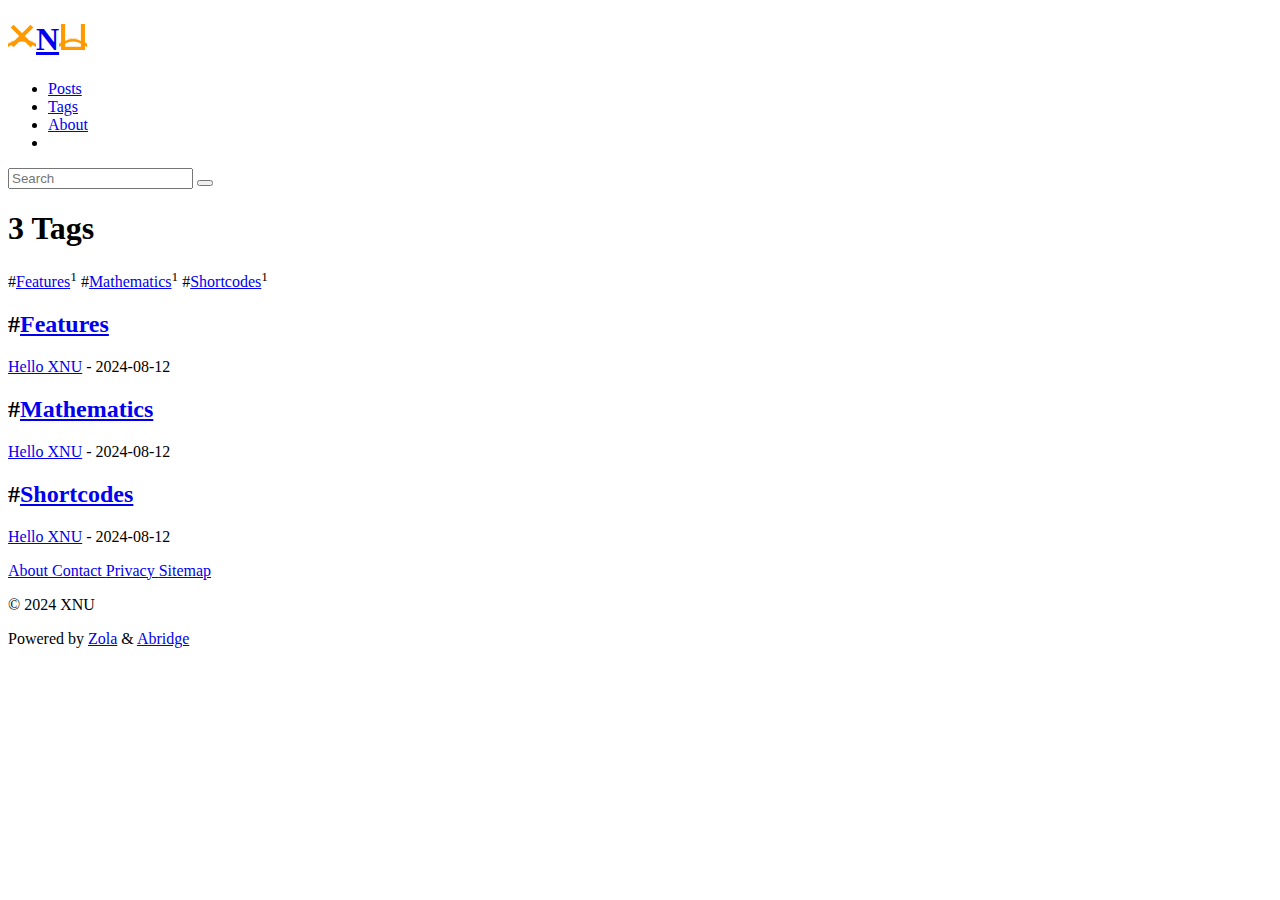
<file: tags/index.html>
<!DOCTYPE html>
<html lang="en">
<head>
  <script src="https://xnu.app/js/theme.min.js" integrity="sha384-pb++s6uBRKaQv+iAXpgA/H3IlpLZdO14tTwuCI7uXmz4aaZdByoCcM+6BhynMq/1"></script>
  <link rel="stylesheet" href="https://xnu.app/abridge.css?h=b08e4c3935fa558e816a" />
  <meta charset="utf-8" />
  <meta http-equiv="x-ua-compatible" content="ie=edge" />
  <meta name="viewport" content="width=device-width, initial-scale=1" />
  <meta name="base" content="https://xnu.app" />
  <meta name="HandheldFriendly" content="True" />
  <meta name="mobile-web-app-capable" content="yes" />
  <meta name="apple-mobile-web-app-capable" content="yes" />
  <meta name="apple-mobile-web-app-status-bar-style" content="default" />
  <meta name="theme-color" content="#333333" />
  <meta name="msapplication-TileColor" content="#333333" />
  <link rel="manifest" href="https://xnu.app/manifest.min.json" />
  <link rel="mask-icon" href="https://xnu.app/safari-pinned-tab.svg" color="#ff9900" />
  <link rel="icon" type="image/svg+xml" href="https://xnu.app/favicon.svg" />
  <link rel="apple-touch-icon" sizes="180x180" href="https://xnu.app/apple-touch-icon.png" />
  <link rel="icon" type="image/png" sizes="32x32" href="https://xnu.app/favicon-32x32.png" />
  <link rel="icon" type="image/png" sizes="16x16" href="https://xnu.app/favicon-16x16.png" />
  <link rel="alternate" type="application/atom+xml" title="XNU Atom Feed" href="https://xnu.app/atom.xml" />
  <meta name="robots" content="index, follow" />
  <meta name="googlebot" content="index, follow, max-snippet:-1, max-image-preview:large, max-video-preview:-1" />
  <meta name="bingbot" content="index, follow, max-snippet:-1, max-image-preview:large, max-video-preview:-1" />
  <title>Tags | XNU</title>
  <meta name="author" content="Unknown" />
  <meta name="copyright" content="XNU" />
  <meta name="description" content="XNU newbee" />
  <link rel="canonical" href="https://xnu.app/tags/" />
  <meta name="keywords" content="XNU, Kernel, macOS, iOS, iPadOS, lightweight" />
  <meta name="google-site-verification" content="Your Google Site verification code." />
  <meta name="msvalidate.01" content="Your Bing Site verification code." />
  <meta property="og:url" content="https://xnu.app/tags/" />
  <meta name="twitter:url" content="https://xnu.app/tags/" />
  <meta property="og:description" content="XNU newbee" />
  <meta name="twitter:description" content="XNU newbee" />
  <meta property="og:title" content="XNU" />
  <meta name="twitter:title" content="XNU" />
  <meta name="twitter:card" content="summary_large_image" />
  <meta name="twitter:image" content="https://xnu.app/banner.png" />
  <meta property="og:image" content="https://xnu.app/banner.png" />
  <meta property="og:site_name" content="XNU" />
  <meta property="og:locale" content="en_US" />
  <meta property="og:type" content="website" />
  <meta property="og:updated_time" content="2023-05-15T07:07:00-07:00" />
  <meta name="twitter:site" content="@your-user-name" />
  <meta name="twitter:creator" content="@your-user-name" />
  <script defer src="https://xnu.app/js/abridge.min.js?h=f0dd8dfd4cea819cfbc9" integrity="sha384-Zxtl536qNH4+tuZDSSLJWOtMLL/T5AxeD+unOQyqtvZD9RYA/CYxDZrYYC0vGIg+"></script>
  <noscript><link rel="stylesheet" href="https://xnu.app/nojs.css" /></noscript>
</head>
<body>
  <header>
    <nav>
      <div><h1><a href="https://xnu.app" title="XNU"><svg xmlns="http://www.w3.org/2000/svg" fill="none" stroke="#f90" viewBox="0 0 96 96" width="28" height="28"><path stroke-width="14" d="M14 14l68 68M14 82l68-68"/><path stroke-width="9" d="M-3 82c43-26 59-26 102 0"/><path stroke-linecap="round" stroke-width="1.5" d="M94 72v7m-5-9.8v7m-5-9.8v7.1M79 64v7M63 57.7v7m-5-8.2v7m-5-7.8v7m-5-7.2v7m-5-6.7v7m-5-6.3v7m-5-5.8v7M17 64v7m-5-4.6v7m-5-4.2v7M2 72v7"/></svg>N<svg xmlns="http://www.w3.org/2000/svg" fill="none" stroke="#f90" viewBox="0 0 96 96" width="28" height="28"><path stroke-width="14" d="M14 7v85h68V7"/><path stroke-width="9" d="M-3 82c43-26 59-26 102 0"/><path stroke-linecap="round" stroke-width="1.5" d="M94 72v7m-5-9.8v7m-5-9.8v7.1M79 64v7M63 57.7v7m-5-8.2v7m-5-7.8v7m-5-7.2v7m-5-6.7v7m-5-6.3v7m-5-5.8v7M17 64v7m-5-4.6v7m-5-4.2v7M2 72v7"/></svg></a></h1></div>
      <div>

        <div>
          <ul><li><a class="s110" href="https://xnu.app/archive/"> Posts </a></li><li><a class="s110" href="https://xnu.app/tags/"> Tags </a></li><li><a class="s110" href="https://xnu.app/about/"> About </a></li><li><i type="reset" id="mode" class="js svgs adjust"></i></ul>
        </div>

        <div>
          <div>
            <form autocomplete=off class="js" name="goSearch" id="searchbox">
              <div class="searchd">
                <input id="searchinput" type="text" placeholder="Search" title="Search" />
                <button type="submit" title="Search" class="svgs svgm search"></button>
              </div>
              <div class="results"><div id="suggestions"></div></div>
            </form>
          </div>
        </div>

      </div>
    </nav>
  </header>
  <main>
    <div>
      <div class="c">
        <h1>3 Tags </h1>
        <p> #<a href="#Features">Features</a><sup>1</sup>  #<a href="#Mathematics">Mathematics</a><sup>1</sup>  #<a href="#Shortcodes">Shortcodes</a><sup>1</sup> </p>
      </div>
      <h2 id="Features">#<a href="https://xnu.app/tags/features/">Features</a></h2>
      <p><a href="https://xnu.app/hello-xnu/">Hello XNU</a> - <time datetime="2024-08-12">2024-08-12</time></p>
      <h2 id="Mathematics">#<a href="https://xnu.app/tags/mathematics/">Mathematics</a></h2>
      <p><a href="https://xnu.app/hello-xnu/">Hello XNU</a> - <time datetime="2024-08-12">2024-08-12</time></p>
      <h2 id="Shortcodes">#<a href="https://xnu.app/tags/shortcodes/">Shortcodes</a></h2>
      <p><a href="https://xnu.app/hello-xnu/">Hello XNU</a> - <time datetime="2024-08-12">2024-08-12</time></p>
    </div>
  </main>
  <footer>
    <div class="c">
      <nav class="tpad"><div><a type="application/atom+xml" href="https://xnu.app/atom.xml" target="_blank" title="XNU Atom Feed"><i type="Button" class="svg rss" title="XNU Atom Feed"></i></a><a class="js m-protected" href="#bmFtZUBleGFtcGxlLmNvbQ==" target="_blank" title="Mail"><i type="Button" class="svg mail" title="Mail"></i></a><a href="https://discord.com/your-discord/" target="_blank" title="Discord"><i type="Button" class="svg discord" title="Discord"></i></a><a href="https://github.com/your-user-name/" target="_blank" title="Github"><i type="Button" class="svg github" title="Github"></i></a><a href="https://www.instagram.com/your-user-name/" target="_blank" title="Instagram"><i type="Button" class="svg instagram" title="Instagram"></i></a><a href="https://www.youtube.com/channel&#x2F;your-channel-id" target="_blank" title="YouTube"><i type="Button" class="svg youtube" title="YouTube"></i></a><a href="https://www.ko-fi.com/your-user-name/" target="_blank" title="Support me on Ko-fi"><i type="Button" class="svg kofi" title="Support me on Ko-fi"></i></a><a href="https://github.com/sponsors/your-user-name/" target="_blank" title="GitHub Sponsor"><i type="Button" class="svg github-sponsor" title="GitHub Sponsor"></i></a></div></nav>
      <nav class="vpad">
        <a class="rpad s90" href="https://xnu.app/about/"> About </a>
        <a class="rpad s90" href="https://xnu.app/contact/"> Contact </a>
        <a class="rpad s90" href="https://xnu.app/privacy/"> Privacy </a>
        <a class="rpad s90" href="https://xnu.app/sitemap.xml" target="_blank"> Sitemap </a>
      </nav>
      <p class="s80"> &copy; <span id="year">2024</span> XNU</p>
      <p class="s80">Powered by <a href="https://www.getzola.org/" target="_blank">Zola</a> & <a href="https://github.com/jieiku/abridge/" target="_blank">Abridge</a></p>
    </div>
  </footer>
</body>
</html>
</file>
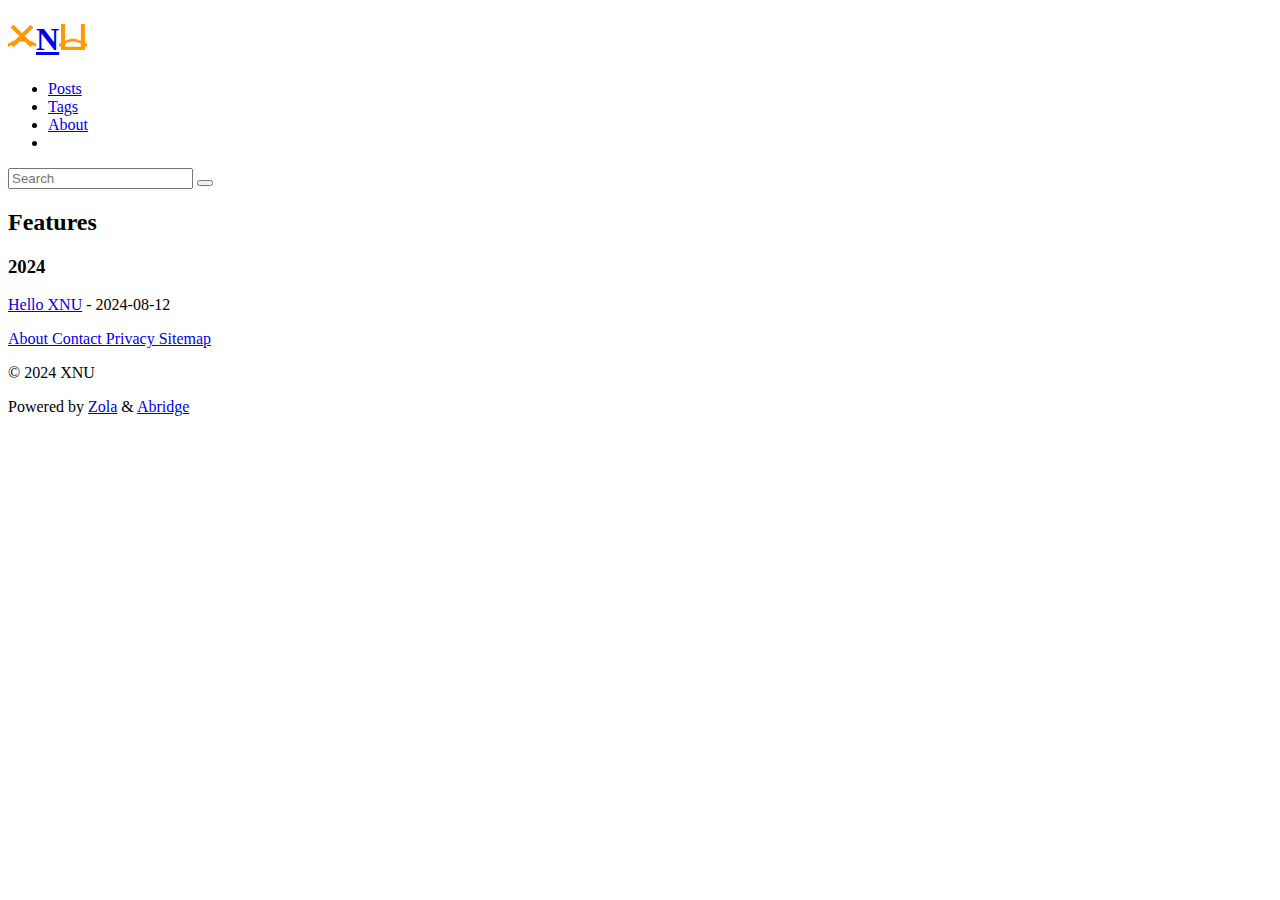
<file: tags/features/index.html>
<!DOCTYPE html>
<html lang="en">
<head>
  <script src="https://xnu.app/js/theme.min.js" integrity="sha384-pb++s6uBRKaQv+iAXpgA/H3IlpLZdO14tTwuCI7uXmz4aaZdByoCcM+6BhynMq/1"></script>
  <link rel="stylesheet" href="https://xnu.app/abridge.css?h=b08e4c3935fa558e816a" />
  <meta charset="utf-8" />
  <meta http-equiv="x-ua-compatible" content="ie=edge" />
  <meta name="viewport" content="width=device-width, initial-scale=1" />
  <meta name="base" content="https://xnu.app" />
  <meta name="HandheldFriendly" content="True" />
  <meta name="mobile-web-app-capable" content="yes" />
  <meta name="apple-mobile-web-app-capable" content="yes" />
  <meta name="apple-mobile-web-app-status-bar-style" content="default" />
  <meta name="theme-color" content="#333333" />
  <meta name="msapplication-TileColor" content="#333333" />
  <link rel="manifest" href="https://xnu.app/manifest.min.json" />
  <link rel="mask-icon" href="https://xnu.app/safari-pinned-tab.svg" color="#ff9900" />
  <link rel="icon" type="image/svg+xml" href="https://xnu.app/favicon.svg" />
  <link rel="apple-touch-icon" sizes="180x180" href="https://xnu.app/apple-touch-icon.png" />
  <link rel="icon" type="image/png" sizes="32x32" href="https://xnu.app/favicon-32x32.png" />
  <link rel="icon" type="image/png" sizes="16x16" href="https://xnu.app/favicon-16x16.png" />
  <link rel="alternate" type="application/atom+xml" title="XNU Atom Feed" href="https://xnu.app/atom.xml" />
  <meta name="robots" content="index, follow" />
  <meta name="googlebot" content="index, follow, max-snippet:-1, max-image-preview:large, max-video-preview:-1" />
  <meta name="bingbot" content="index, follow, max-snippet:-1, max-image-preview:large, max-video-preview:-1" />
  <title>Features tag | XNU</title>
  <meta name="author" content="Unknown" />
  <meta name="copyright" content="XNU" />
  <meta name="description" content="XNU newbee" />
  <link rel="canonical" href="https://xnu.app/tags/features/" />
  <meta name="keywords" content="XNU, Kernel, macOS, iOS, iPadOS, lightweight" />
  <meta name="google-site-verification" content="Your Google Site verification code." />
  <meta name="msvalidate.01" content="Your Bing Site verification code." />
  <meta property="og:url" content="https://xnu.app/tags/features/" />
  <meta name="twitter:url" content="https://xnu.app/tags/features/" />
  <meta property="og:description" content="XNU newbee" />
  <meta name="twitter:description" content="XNU newbee" />
  <meta property="og:title" content="XNU" />
  <meta name="twitter:title" content="XNU" />
  <meta name="twitter:card" content="summary_large_image" />
  <meta name="twitter:image" content="https://xnu.app/banner.png" />
  <meta property="og:image" content="https://xnu.app/banner.png" />
  <meta property="og:site_name" content="XNU" />
  <meta property="og:locale" content="en_US" />
  <meta property="og:type" content="website" />
  <meta property="og:updated_time" content="2023-05-15T07:07:00-07:00" />
  <meta name="twitter:site" content="@your-user-name" />
  <meta name="twitter:creator" content="@your-user-name" />
  <script defer src="https://xnu.app/js/abridge.min.js?h=f0dd8dfd4cea819cfbc9" integrity="sha384-Zxtl536qNH4+tuZDSSLJWOtMLL/T5AxeD+unOQyqtvZD9RYA/CYxDZrYYC0vGIg+"></script>
  <noscript><link rel="stylesheet" href="https://xnu.app/nojs.css" /></noscript>
</head>
<body>
  <header>
    <nav>
      <div><h1><a href="https://xnu.app" title="XNU"><svg xmlns="http://www.w3.org/2000/svg" fill="none" stroke="#f90" viewBox="0 0 96 96" width="28" height="28"><path stroke-width="14" d="M14 14l68 68M14 82l68-68"/><path stroke-width="9" d="M-3 82c43-26 59-26 102 0"/><path stroke-linecap="round" stroke-width="1.5" d="M94 72v7m-5-9.8v7m-5-9.8v7.1M79 64v7M63 57.7v7m-5-8.2v7m-5-7.8v7m-5-7.2v7m-5-6.7v7m-5-6.3v7m-5-5.8v7M17 64v7m-5-4.6v7m-5-4.2v7M2 72v7"/></svg>N<svg xmlns="http://www.w3.org/2000/svg" fill="none" stroke="#f90" viewBox="0 0 96 96" width="28" height="28"><path stroke-width="14" d="M14 7v85h68V7"/><path stroke-width="9" d="M-3 82c43-26 59-26 102 0"/><path stroke-linecap="round" stroke-width="1.5" d="M94 72v7m-5-9.8v7m-5-9.8v7.1M79 64v7M63 57.7v7m-5-8.2v7m-5-7.8v7m-5-7.2v7m-5-6.7v7m-5-6.3v7m-5-5.8v7M17 64v7m-5-4.6v7m-5-4.2v7M2 72v7"/></svg></a></h1></div>
      <div>

        <div>
          <ul><li><a class="s110" href="https://xnu.app/archive/"> Posts </a></li><li><a class="s110" href="https://xnu.app/tags/"> Tags </a></li><li><a class="s110" href="https://xnu.app/about/"> About </a></li><li><i type="reset" id="mode" class="js svgs adjust"></i></ul>
        </div>

        <div>
          <div>
            <form autocomplete=off class="js" name="goSearch" id="searchbox">
              <div class="searchd">
                <input id="searchinput" type="text" placeholder="Search" title="Search" />
                <button type="submit" title="Search" class="svgs svgm search"></button>
              </div>
              <div class="results"><div id="suggestions"></div></div>
            </form>
          </div>
        </div>

      </div>
    </nav>
  </header>
  <main>
    <div>
      <h2>Features</h2>
      <h3>2024</h3>
      <p><a href="https://xnu.app/hello-xnu/">Hello XNU</a> - <time datetime="2024-08-12">2024-08-12</time></p>
    </div>
  </main>
  <footer>
    <div class="c">
      <nav class="tpad"><div><a type="application/atom+xml" href="https://xnu.app/atom.xml" target="_blank" title="XNU Atom Feed"><i type="Button" class="svg rss" title="XNU Atom Feed"></i></a><a class="js m-protected" href="#bmFtZUBleGFtcGxlLmNvbQ==" target="_blank" title="Mail"><i type="Button" class="svg mail" title="Mail"></i></a><a href="https://discord.com/your-discord/" target="_blank" title="Discord"><i type="Button" class="svg discord" title="Discord"></i></a><a href="https://github.com/your-user-name/" target="_blank" title="Github"><i type="Button" class="svg github" title="Github"></i></a><a href="https://www.instagram.com/your-user-name/" target="_blank" title="Instagram"><i type="Button" class="svg instagram" title="Instagram"></i></a><a href="https://www.youtube.com/channel&#x2F;your-channel-id" target="_blank" title="YouTube"><i type="Button" class="svg youtube" title="YouTube"></i></a><a href="https://www.ko-fi.com/your-user-name/" target="_blank" title="Support me on Ko-fi"><i type="Button" class="svg kofi" title="Support me on Ko-fi"></i></a><a href="https://github.com/sponsors/your-user-name/" target="_blank" title="GitHub Sponsor"><i type="Button" class="svg github-sponsor" title="GitHub Sponsor"></i></a></div></nav>
      <nav class="vpad">
        <a class="rpad s90" href="https://xnu.app/about/"> About </a>
        <a class="rpad s90" href="https://xnu.app/contact/"> Contact </a>
        <a class="rpad s90" href="https://xnu.app/privacy/"> Privacy </a>
        <a class="rpad s90" href="https://xnu.app/sitemap.xml" target="_blank"> Sitemap </a>
      </nav>
      <p class="s80"> &copy; <span id="year">2024</span> XNU</p>
      <p class="s80">Powered by <a href="https://www.getzola.org/" target="_blank">Zola</a> & <a href="https://github.com/jieiku/abridge/" target="_blank">Abridge</a></p>
    </div>
  </footer>
</body>
</html>
</file>
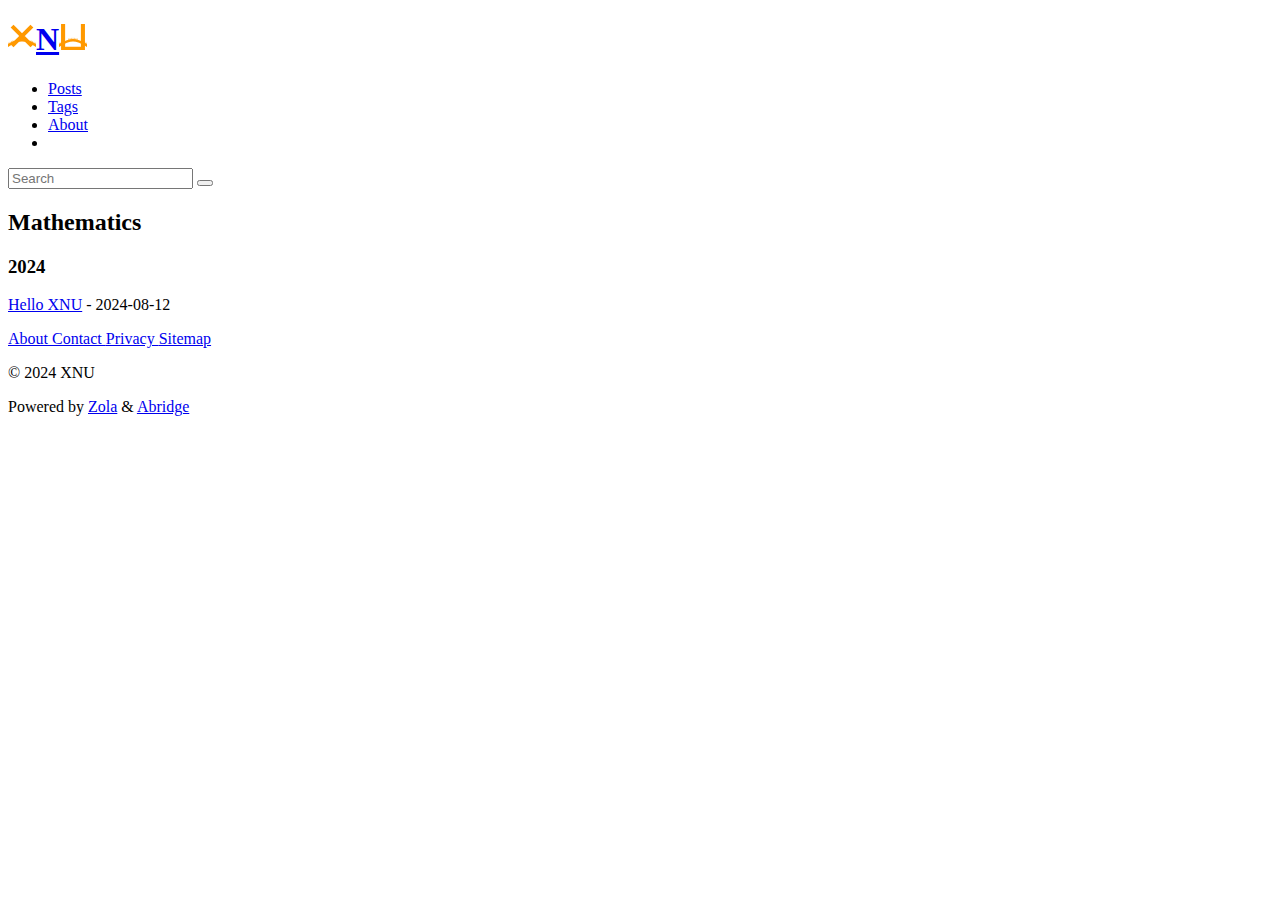
<file: tags/mathematics/index.html>
<!DOCTYPE html>
<html lang="en">
<head>
  <script src="https://xnu.app/js/theme.min.js" integrity="sha384-pb++s6uBRKaQv+iAXpgA/H3IlpLZdO14tTwuCI7uXmz4aaZdByoCcM+6BhynMq/1"></script>
  <link rel="stylesheet" href="https://xnu.app/abridge.css?h=b08e4c3935fa558e816a" />
  <meta charset="utf-8" />
  <meta http-equiv="x-ua-compatible" content="ie=edge" />
  <meta name="viewport" content="width=device-width, initial-scale=1" />
  <meta name="base" content="https://xnu.app" />
  <meta name="HandheldFriendly" content="True" />
  <meta name="mobile-web-app-capable" content="yes" />
  <meta name="apple-mobile-web-app-capable" content="yes" />
  <meta name="apple-mobile-web-app-status-bar-style" content="default" />
  <meta name="theme-color" content="#333333" />
  <meta name="msapplication-TileColor" content="#333333" />
  <link rel="manifest" href="https://xnu.app/manifest.min.json" />
  <link rel="mask-icon" href="https://xnu.app/safari-pinned-tab.svg" color="#ff9900" />
  <link rel="icon" type="image/svg+xml" href="https://xnu.app/favicon.svg" />
  <link rel="apple-touch-icon" sizes="180x180" href="https://xnu.app/apple-touch-icon.png" />
  <link rel="icon" type="image/png" sizes="32x32" href="https://xnu.app/favicon-32x32.png" />
  <link rel="icon" type="image/png" sizes="16x16" href="https://xnu.app/favicon-16x16.png" />
  <link rel="alternate" type="application/atom+xml" title="XNU Atom Feed" href="https://xnu.app/atom.xml" />
  <meta name="robots" content="index, follow" />
  <meta name="googlebot" content="index, follow, max-snippet:-1, max-image-preview:large, max-video-preview:-1" />
  <meta name="bingbot" content="index, follow, max-snippet:-1, max-image-preview:large, max-video-preview:-1" />
  <title>Mathematics tag | XNU</title>
  <meta name="author" content="Unknown" />
  <meta name="copyright" content="XNU" />
  <meta name="description" content="XNU newbee" />
  <link rel="canonical" href="https://xnu.app/tags/mathematics/" />
  <meta name="keywords" content="XNU, Kernel, macOS, iOS, iPadOS, lightweight" />
  <meta name="google-site-verification" content="Your Google Site verification code." />
  <meta name="msvalidate.01" content="Your Bing Site verification code." />
  <meta property="og:url" content="https://xnu.app/tags/mathematics/" />
  <meta name="twitter:url" content="https://xnu.app/tags/mathematics/" />
  <meta property="og:description" content="XNU newbee" />
  <meta name="twitter:description" content="XNU newbee" />
  <meta property="og:title" content="XNU" />
  <meta name="twitter:title" content="XNU" />
  <meta name="twitter:card" content="summary_large_image" />
  <meta name="twitter:image" content="https://xnu.app/banner.png" />
  <meta property="og:image" content="https://xnu.app/banner.png" />
  <meta property="og:site_name" content="XNU" />
  <meta property="og:locale" content="en_US" />
  <meta property="og:type" content="website" />
  <meta property="og:updated_time" content="2023-05-15T07:07:00-07:00" />
  <meta name="twitter:site" content="@your-user-name" />
  <meta name="twitter:creator" content="@your-user-name" />
  <script defer src="https://xnu.app/js/abridge.min.js?h=f0dd8dfd4cea819cfbc9" integrity="sha384-Zxtl536qNH4+tuZDSSLJWOtMLL/T5AxeD+unOQyqtvZD9RYA/CYxDZrYYC0vGIg+"></script>
  <noscript><link rel="stylesheet" href="https://xnu.app/nojs.css" /></noscript>
</head>
<body>
  <header>
    <nav>
      <div><h1><a href="https://xnu.app" title="XNU"><svg xmlns="http://www.w3.org/2000/svg" fill="none" stroke="#f90" viewBox="0 0 96 96" width="28" height="28"><path stroke-width="14" d="M14 14l68 68M14 82l68-68"/><path stroke-width="9" d="M-3 82c43-26 59-26 102 0"/><path stroke-linecap="round" stroke-width="1.5" d="M94 72v7m-5-9.8v7m-5-9.8v7.1M79 64v7M63 57.7v7m-5-8.2v7m-5-7.8v7m-5-7.2v7m-5-6.7v7m-5-6.3v7m-5-5.8v7M17 64v7m-5-4.6v7m-5-4.2v7M2 72v7"/></svg>N<svg xmlns="http://www.w3.org/2000/svg" fill="none" stroke="#f90" viewBox="0 0 96 96" width="28" height="28"><path stroke-width="14" d="M14 7v85h68V7"/><path stroke-width="9" d="M-3 82c43-26 59-26 102 0"/><path stroke-linecap="round" stroke-width="1.5" d="M94 72v7m-5-9.8v7m-5-9.8v7.1M79 64v7M63 57.7v7m-5-8.2v7m-5-7.8v7m-5-7.2v7m-5-6.7v7m-5-6.3v7m-5-5.8v7M17 64v7m-5-4.6v7m-5-4.2v7M2 72v7"/></svg></a></h1></div>
      <div>

        <div>
          <ul><li><a class="s110" href="https://xnu.app/archive/"> Posts </a></li><li><a class="s110" href="https://xnu.app/tags/"> Tags </a></li><li><a class="s110" href="https://xnu.app/about/"> About </a></li><li><i type="reset" id="mode" class="js svgs adjust"></i></ul>
        </div>

        <div>
          <div>
            <form autocomplete=off class="js" name="goSearch" id="searchbox">
              <div class="searchd">
                <input id="searchinput" type="text" placeholder="Search" title="Search" />
                <button type="submit" title="Search" class="svgs svgm search"></button>
              </div>
              <div class="results"><div id="suggestions"></div></div>
            </form>
          </div>
        </div>

      </div>
    </nav>
  </header>
  <main>
    <div>
      <h2>Mathematics</h2>
      <h3>2024</h3>
      <p><a href="https://xnu.app/hello-xnu/">Hello XNU</a> - <time datetime="2024-08-12">2024-08-12</time></p>
    </div>
  </main>
  <footer>
    <div class="c">
      <nav class="tpad"><div><a type="application/atom+xml" href="https://xnu.app/atom.xml" target="_blank" title="XNU Atom Feed"><i type="Button" class="svg rss" title="XNU Atom Feed"></i></a><a class="js m-protected" href="#bmFtZUBleGFtcGxlLmNvbQ==" target="_blank" title="Mail"><i type="Button" class="svg mail" title="Mail"></i></a><a href="https://discord.com/your-discord/" target="_blank" title="Discord"><i type="Button" class="svg discord" title="Discord"></i></a><a href="https://github.com/your-user-name/" target="_blank" title="Github"><i type="Button" class="svg github" title="Github"></i></a><a href="https://www.instagram.com/your-user-name/" target="_blank" title="Instagram"><i type="Button" class="svg instagram" title="Instagram"></i></a><a href="https://www.youtube.com/channel&#x2F;your-channel-id" target="_blank" title="YouTube"><i type="Button" class="svg youtube" title="YouTube"></i></a><a href="https://www.ko-fi.com/your-user-name/" target="_blank" title="Support me on Ko-fi"><i type="Button" class="svg kofi" title="Support me on Ko-fi"></i></a><a href="https://github.com/sponsors/your-user-name/" target="_blank" title="GitHub Sponsor"><i type="Button" class="svg github-sponsor" title="GitHub Sponsor"></i></a></div></nav>
      <nav class="vpad">
        <a class="rpad s90" href="https://xnu.app/about/"> About </a>
        <a class="rpad s90" href="https://xnu.app/contact/"> Contact </a>
        <a class="rpad s90" href="https://xnu.app/privacy/"> Privacy </a>
        <a class="rpad s90" href="https://xnu.app/sitemap.xml" target="_blank"> Sitemap </a>
      </nav>
      <p class="s80"> &copy; <span id="year">2024</span> XNU</p>
      <p class="s80">Powered by <a href="https://www.getzola.org/" target="_blank">Zola</a> & <a href="https://github.com/jieiku/abridge/" target="_blank">Abridge</a></p>
    </div>
  </footer>
</body>
</html>
</file>
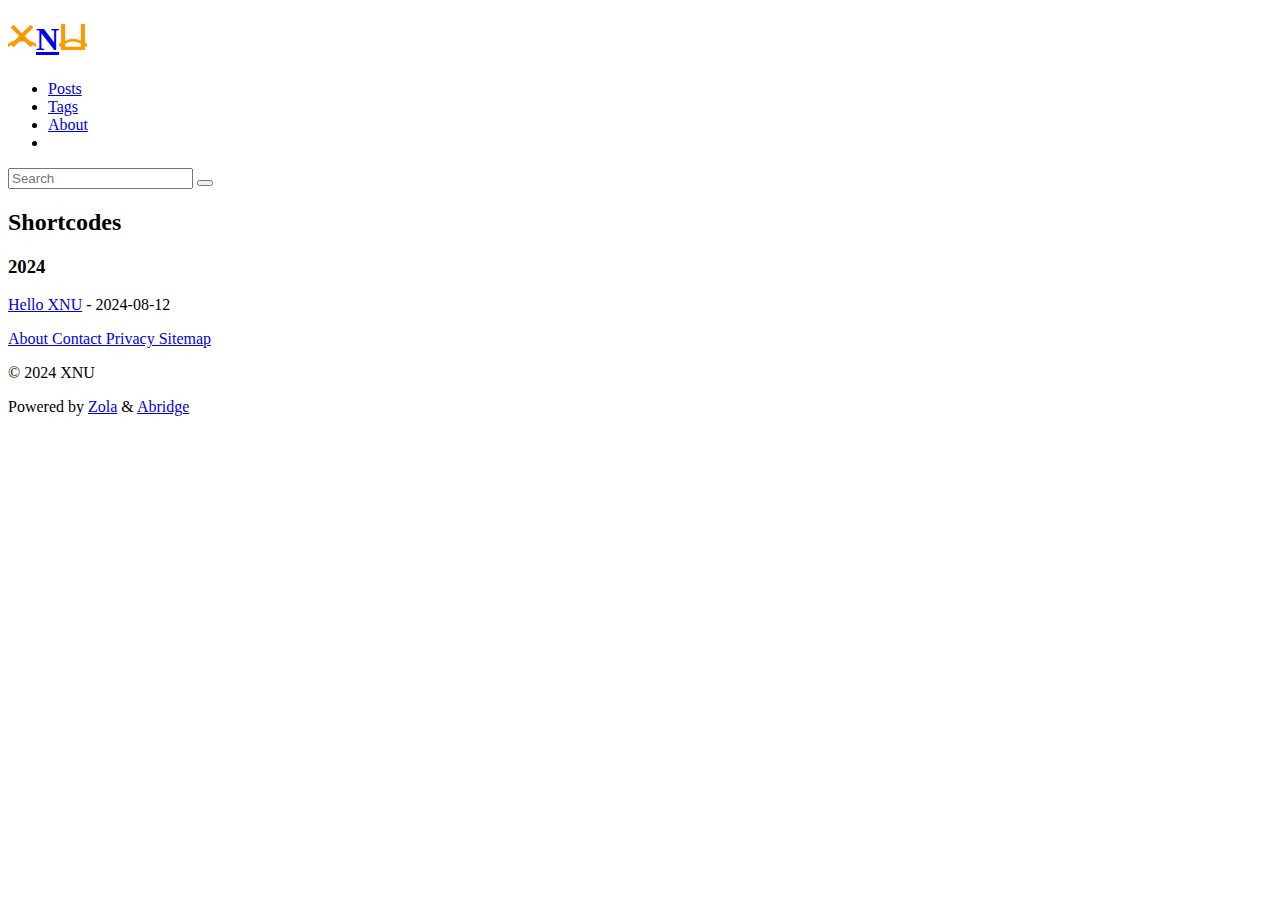
<file: tags/shortcodes/index.html>
<!DOCTYPE html>
<html lang="en">
<head>
  <script src="https://xnu.app/js/theme.min.js" integrity="sha384-pb++s6uBRKaQv+iAXpgA/H3IlpLZdO14tTwuCI7uXmz4aaZdByoCcM+6BhynMq/1"></script>
  <link rel="stylesheet" href="https://xnu.app/abridge.css?h=b08e4c3935fa558e816a" />
  <meta charset="utf-8" />
  <meta http-equiv="x-ua-compatible" content="ie=edge" />
  <meta name="viewport" content="width=device-width, initial-scale=1" />
  <meta name="base" content="https://xnu.app" />
  <meta name="HandheldFriendly" content="True" />
  <meta name="mobile-web-app-capable" content="yes" />
  <meta name="apple-mobile-web-app-capable" content="yes" />
  <meta name="apple-mobile-web-app-status-bar-style" content="default" />
  <meta name="theme-color" content="#333333" />
  <meta name="msapplication-TileColor" content="#333333" />
  <link rel="manifest" href="https://xnu.app/manifest.min.json" />
  <link rel="mask-icon" href="https://xnu.app/safari-pinned-tab.svg" color="#ff9900" />
  <link rel="icon" type="image/svg+xml" href="https://xnu.app/favicon.svg" />
  <link rel="apple-touch-icon" sizes="180x180" href="https://xnu.app/apple-touch-icon.png" />
  <link rel="icon" type="image/png" sizes="32x32" href="https://xnu.app/favicon-32x32.png" />
  <link rel="icon" type="image/png" sizes="16x16" href="https://xnu.app/favicon-16x16.png" />
  <link rel="alternate" type="application/atom+xml" title="XNU Atom Feed" href="https://xnu.app/atom.xml" />
  <meta name="robots" content="index, follow" />
  <meta name="googlebot" content="index, follow, max-snippet:-1, max-image-preview:large, max-video-preview:-1" />
  <meta name="bingbot" content="index, follow, max-snippet:-1, max-image-preview:large, max-video-preview:-1" />
  <title>Shortcodes tag | XNU</title>
  <meta name="author" content="Unknown" />
  <meta name="copyright" content="XNU" />
  <meta name="description" content="XNU newbee" />
  <link rel="canonical" href="https://xnu.app/tags/shortcodes/" />
  <meta name="keywords" content="XNU, Kernel, macOS, iOS, iPadOS, lightweight" />
  <meta name="google-site-verification" content="Your Google Site verification code." />
  <meta name="msvalidate.01" content="Your Bing Site verification code." />
  <meta property="og:url" content="https://xnu.app/tags/shortcodes/" />
  <meta name="twitter:url" content="https://xnu.app/tags/shortcodes/" />
  <meta property="og:description" content="XNU newbee" />
  <meta name="twitter:description" content="XNU newbee" />
  <meta property="og:title" content="XNU" />
  <meta name="twitter:title" content="XNU" />
  <meta name="twitter:card" content="summary_large_image" />
  <meta name="twitter:image" content="https://xnu.app/banner.png" />
  <meta property="og:image" content="https://xnu.app/banner.png" />
  <meta property="og:site_name" content="XNU" />
  <meta property="og:locale" content="en_US" />
  <meta property="og:type" content="website" />
  <meta property="og:updated_time" content="2023-05-15T07:07:00-07:00" />
  <meta name="twitter:site" content="@your-user-name" />
  <meta name="twitter:creator" content="@your-user-name" />
  <script defer src="https://xnu.app/js/abridge.min.js?h=f0dd8dfd4cea819cfbc9" integrity="sha384-Zxtl536qNH4+tuZDSSLJWOtMLL/T5AxeD+unOQyqtvZD9RYA/CYxDZrYYC0vGIg+"></script>
  <noscript><link rel="stylesheet" href="https://xnu.app/nojs.css" /></noscript>
</head>
<body>
  <header>
    <nav>
      <div><h1><a href="https://xnu.app" title="XNU"><svg xmlns="http://www.w3.org/2000/svg" fill="none" stroke="#f90" viewBox="0 0 96 96" width="28" height="28"><path stroke-width="14" d="M14 14l68 68M14 82l68-68"/><path stroke-width="9" d="M-3 82c43-26 59-26 102 0"/><path stroke-linecap="round" stroke-width="1.5" d="M94 72v7m-5-9.8v7m-5-9.8v7.1M79 64v7M63 57.7v7m-5-8.2v7m-5-7.8v7m-5-7.2v7m-5-6.7v7m-5-6.3v7m-5-5.8v7M17 64v7m-5-4.6v7m-5-4.2v7M2 72v7"/></svg>N<svg xmlns="http://www.w3.org/2000/svg" fill="none" stroke="#f90" viewBox="0 0 96 96" width="28" height="28"><path stroke-width="14" d="M14 7v85h68V7"/><path stroke-width="9" d="M-3 82c43-26 59-26 102 0"/><path stroke-linecap="round" stroke-width="1.5" d="M94 72v7m-5-9.8v7m-5-9.8v7.1M79 64v7M63 57.7v7m-5-8.2v7m-5-7.8v7m-5-7.2v7m-5-6.7v7m-5-6.3v7m-5-5.8v7M17 64v7m-5-4.6v7m-5-4.2v7M2 72v7"/></svg></a></h1></div>
      <div>

        <div>
          <ul><li><a class="s110" href="https://xnu.app/archive/"> Posts </a></li><li><a class="s110" href="https://xnu.app/tags/"> Tags </a></li><li><a class="s110" href="https://xnu.app/about/"> About </a></li><li><i type="reset" id="mode" class="js svgs adjust"></i></ul>
        </div>

        <div>
          <div>
            <form autocomplete=off class="js" name="goSearch" id="searchbox">
              <div class="searchd">
                <input id="searchinput" type="text" placeholder="Search" title="Search" />
                <button type="submit" title="Search" class="svgs svgm search"></button>
              </div>
              <div class="results"><div id="suggestions"></div></div>
            </form>
          </div>
        </div>

      </div>
    </nav>
  </header>
  <main>
    <div>
      <h2>Shortcodes</h2>
      <h3>2024</h3>
      <p><a href="https://xnu.app/hello-xnu/">Hello XNU</a> - <time datetime="2024-08-12">2024-08-12</time></p>
    </div>
  </main>
  <footer>
    <div class="c">
      <nav class="tpad"><div><a type="application/atom+xml" href="https://xnu.app/atom.xml" target="_blank" title="XNU Atom Feed"><i type="Button" class="svg rss" title="XNU Atom Feed"></i></a><a class="js m-protected" href="#bmFtZUBleGFtcGxlLmNvbQ==" target="_blank" title="Mail"><i type="Button" class="svg mail" title="Mail"></i></a><a href="https://discord.com/your-discord/" target="_blank" title="Discord"><i type="Button" class="svg discord" title="Discord"></i></a><a href="https://github.com/your-user-name/" target="_blank" title="Github"><i type="Button" class="svg github" title="Github"></i></a><a href="https://www.instagram.com/your-user-name/" target="_blank" title="Instagram"><i type="Button" class="svg instagram" title="Instagram"></i></a><a href="https://www.youtube.com/channel&#x2F;your-channel-id" target="_blank" title="YouTube"><i type="Button" class="svg youtube" title="YouTube"></i></a><a href="https://www.ko-fi.com/your-user-name/" target="_blank" title="Support me on Ko-fi"><i type="Button" class="svg kofi" title="Support me on Ko-fi"></i></a><a href="https://github.com/sponsors/your-user-name/" target="_blank" title="GitHub Sponsor"><i type="Button" class="svg github-sponsor" title="GitHub Sponsor"></i></a></div></nav>
      <nav class="vpad">
        <a class="rpad s90" href="https://xnu.app/about/"> About </a>
        <a class="rpad s90" href="https://xnu.app/contact/"> Contact </a>
        <a class="rpad s90" href="https://xnu.app/privacy/"> Privacy </a>
        <a class="rpad s90" href="https://xnu.app/sitemap.xml" target="_blank"> Sitemap </a>
      </nav>
      <p class="s80"> &copy; <span id="year">2024</span> XNU</p>
      <p class="s80">Powered by <a href="https://www.getzola.org/" target="_blank">Zola</a> & <a href="https://github.com/jieiku/abridge/" target="_blank">Abridge</a></p>
    </div>
  </footer>
</body>
</html>
</file>
